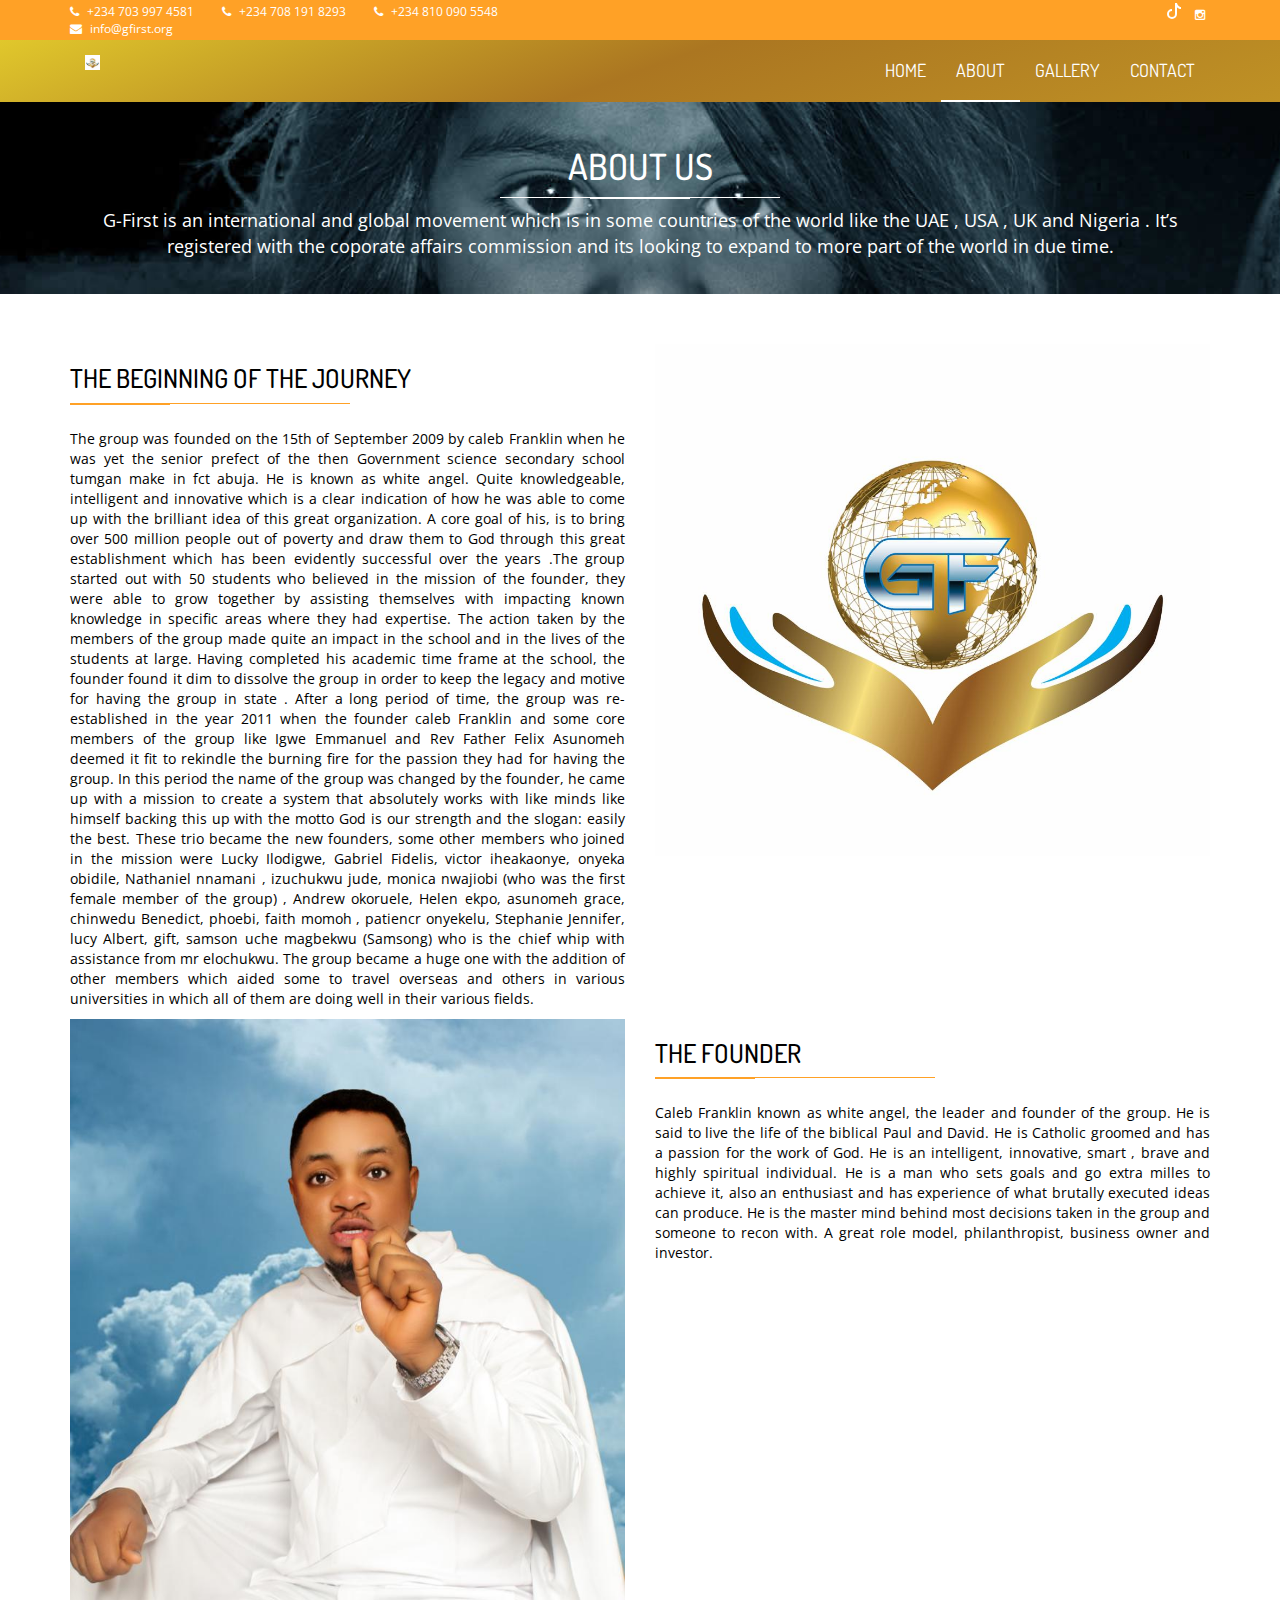
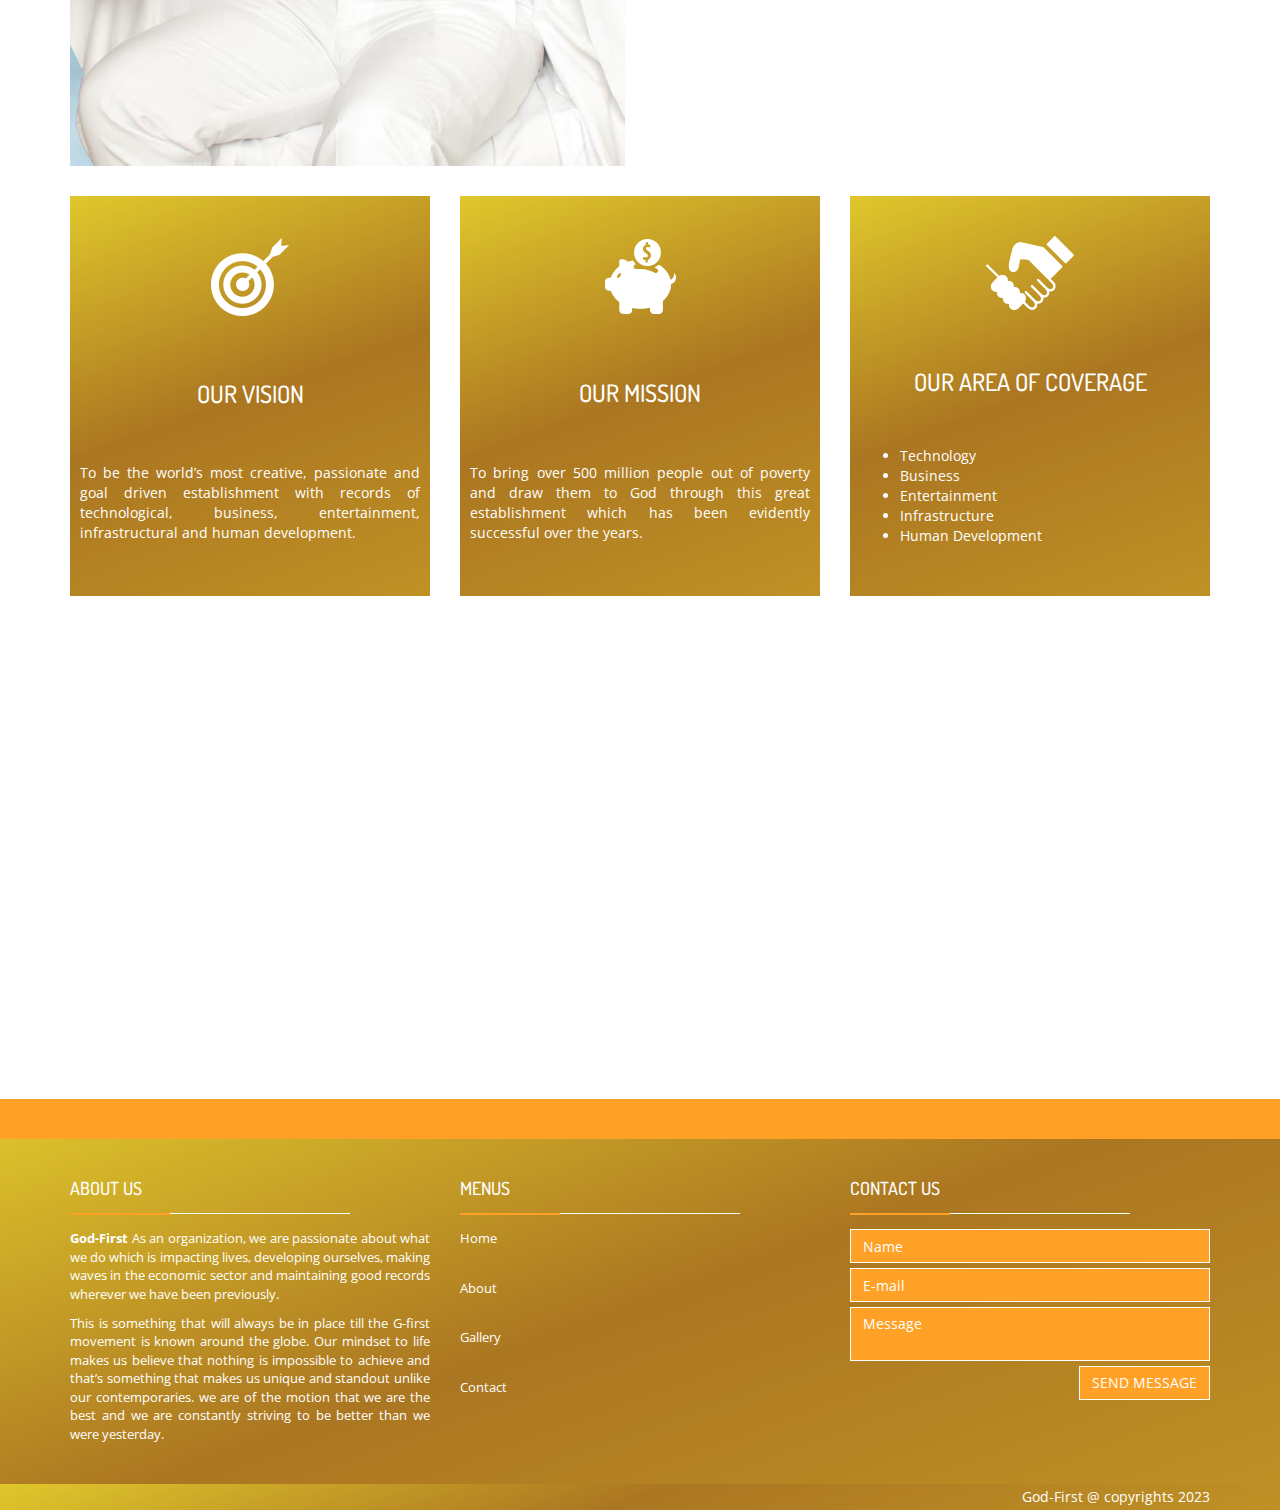
<file: about.html>
<!DOCTYPE html>
<html class="no-js">
    <head>
        <meta charset="utf-8">
        <title>God-First | About</title>
        <meta name="description" content="">
        <meta name="viewport" content="width=device-width, initial-scale=1">

        <!-- Fonts -->
        <link href='http://fonts.googleapis.com/css?family=Open+Sans:400,300,700' rel='stylesheet' type='text/css'>
        <link href='http://fonts.googleapis.com/css?family=Dosis:400,700' rel='stylesheet' type='text/css'>

        <!-- Bootsrap -->
        <link rel="stylesheet" href="css/bootstrap.min.css">

        <!-- Font awesome -->
        <link rel="stylesheet" href="css/font-awesome.min.css">

        <!-- Template main Css -->
        <link rel="stylesheet" href="css/style.css">

        <!-- Modernizr -->
        <script src="js/modernizr-2.6.2.min.js"></script>


    </head>
    <body>
    <!-- NAVBAR
    ================================================== -->

    <header class="main-header">


        <nav class="navbar navbar-static-top">

            <div class="navbar-top">

              <div class="container">
                  <div class="row">

                    <div class="col-sm-6 col-xs-12">

                        <ul class="list-unstyled list-inline header-contact">
                            <li> <i class="fa fa-phone"></i> <a href="tel:">+234 703 997 4581 </a> </li>
                            <li> <i class="fa fa-phone"></i> <a href="tel:">+234 708 191 8293 </a> </li>
                            <li> <i class="fa fa-phone"></i> <a href="tel:">+234 810 090 5548 </a> </li>
                            <li> <i class="fa fa-envelope"></i> <a href="mailto:contact@gfirst.org">info@gfirst.org</a> </li>
                       </ul> <!-- /.header-contact  -->

                    </div>

                    <div class="col-sm-6 col-xs-12 text-right">

                        <ul class="list-unstyled list-inline header-social">

                            <!-- <li> <a href="#"> <i class="fa fa-facebook"></i> </a> </li>
                            <li> <a href="#"> <i class="fa fa-twitter"></i>  </a> </li> -->
                            <li> <a href="https://www.tiktok.com/@gfirst30?_t=8dls8g5L4AX&_r=1"> <svg xmlns="http://www.w3.org/2000/svg" width="16" height="16" fill="currentColor" class="bi bi-tiktok" viewBox="0 0 16 16"><path d="M9 0h1.98c.144.715.54 1.617 1.235 2.512C12.895 3.389 13.797 4 15 4v2c-1.753 0-3.07-.814-4-1.829V11a5 5 0 1 1-5-5v2a3 3 0 1 0 3 3V0Z"/></svg> </a> </li>
                            <!-- <li> <a href="#"> <i class="fa fa-youtube"></i>  </a> </li> -->
                            <li> <a href="https://www.instagram.com/gfirst30/?igshid=NTc4MTIwNjQ2YQ%3D%3D"> <i class="fa fa fa-instagram"></i> </a> </li>
                       </ul> <!-- /.header-social  -->

                    </div>


                  </div>
              </div>

            </div>

            <div class="navbar-main">

              <div class="container">

                <div class="navbar-header">
                  <button type="button" class="navbar-toggle collapsed" data-toggle="collapse" data-target="#navbar" aria-expanded="false" aria-controls="navbar">

                    <span class="sr-only">Toggle navigation</span>
                    <span class="icon-bar"></span>
                    <span class="icon-bar"></span>
                    <span class="icon-bar"></span>

                  </button>

                  <a class="navbar-brand" href="index.html"><img src="images/gfirst-logo.jpeg" class="logo" alt=""></a>

                </div>

                <div id="navbar" class="navbar-collapse collapse pull-right">

                  <ul class="nav navbar-nav">

                    <li><a href="index.html">HOME</a></li>
                    <li><a class="is-active" href="about.html">ABOUT</a></li>
                    <li><a href="gallery.html">GALLERY</a></li>
                    <li><a href="contact.html">CONTACT</a></li>

                  </ul>

                </div> <!-- /#navbar -->

              </div> <!-- /.container -->

            </div> <!-- /.navbar-main -->


        </nav>

    </header> <!-- /. main-header -->

	<div class="page-heading text-center">

		<div class="container zoomIn animated">

			<h1 class="page-title">ABOUT US <span class="title-under"></span></h1>
			<p class="page-description">
				G-First is an international and global movement which is in some countries of the world like the UAE , USA , UK and Nigeria . It’s registered with the coporate affairs commission and its looking to expand to more part of the world in due time.
			</p>

		</div>

	</div>

	<div class="main-container">

		<div class="container">

			<div class="row fadeIn animated">

        <div class="col-md-6">

          <h2 class="title-style-2">THE BEGINNING OF THE JOURNEY <span class="title-under"></span></h2>

          <p class="text-justify">

            The group was founded on the 15th of September 2009 by caleb Franklin when he was yet the senior prefect of the then Government science secondary school tumgan make in fct abuja. He is known as white angel. Quite knowledgeable, intelligent and innovative which is a clear indication of how he was able to come up with the brilliant idea of this great organization. A core goal of his, is to bring over 500 million people out of poverty and draw them to God through this great establishment which has been evidently successful over the years .The group started out with 50 students who believed in the mission of the founder, they were able to grow together by assisting themselves with impacting known knowledge in specific areas where they had expertise. The action taken by the members of the group made quite an impact in the school and in the lives of the students at large. Having completed his academic time frame at the school, the founder found it dim to dissolve the group in order to keep the legacy and motive for having the group in state .
            After a long period of time, the group was re-established in the year 2011 when the founder caleb Franklin and some core members of the group like Igwe Emmanuel and Rev Father Felix Asunomeh deemed it fit to rekindle the burning fire for the passion they had for having the group. In this period the name of the group was changed by the founder, he came up with a mission to create a system that absolutely works with like minds like himself backing this up with the motto God is our strength and the slogan: easily the best. These trio became the new founders, some other members who joined in the mission were Lucky Ilodigwe, Gabriel Fidelis, victor iheakaonye, onyeka obidile, Nathaniel nnamani ,  izuchukwu jude, monica nwajiobi (who was the first female member of the group) , Andrew okoruele, Helen ekpo, asunomeh grace, chinwedu Benedict, phoebi, faith momoh , patiencr onyekelu, Stephanie Jennifer, lucy Albert, gift, samson uche magbekwu (Samsong) who is the chief whip with assistance from mr elochukwu.  The group became a huge one with the addition of other members which aided some to travel overseas and others in various universities in which all of them are doing well in their various fields.
          </p>

        </div>

        <div class="col-md-6">

					<img src="images/gfirst-logo.jpeg" alt="" class="img-responsive">

				</div>


			</div> <!-- /.row -->
      <div class="clearfix"></div>
      <div class="row fadeIn animated">

        <div class="col-md-6">

          <img src="./images/caleb.jpeg" alt="" class="img-responsive">

        </div>

        <div class="col-md-6">

          <h2 class="title-style-2">THE FOUNDER <span class="title-under"></span></h2>

          <p class="text-justify">

            Caleb Franklin known as white angel, the leader and founder of the group.  He is said to live the life of the biblical Paul and David. He is  Catholic groomed and has a passion for the work of God. He is an intelligent, innovative, smart , brave and highly spiritual individual.
            He is a man who sets goals and go extra milles to achieve it, also an enthusiast and has experience of what brutally executed ideas can produce.
            He is the master mind behind most decisions taken in the group and  someone to recon with. A great role model, philanthropist, business owner and investor.
          </p>

        </div>

      </div> <!-- /.row -->


			<div class="section-home about-us">


			            <div class="row">

			                <div class="col-md-4 col-sm-6">

			                  <div class="about-us-col">

			                        <div class="col-icon-wrapper">
			                          <img src="images/icons/our-mission-icon.png" alt="">
			                        </div>
			                        <h3 class="col-title">our vision</h3>
			                        <div class="col-details">

			                          <p>To be the world’s most creative, passionate and goal driven establishment with records of technological, business, entertainment, infrastructural and human development. </p>

			                        </div>


			                  </div>

			                </div>


			                <div class="col-md-4 col-sm-6">

			                  <div class="about-us-col">

			                        <div class="col-icon-wrapper">
			                          <img src="images/icons/make-donation-icon.png" alt="">
			                        </div>
			                        <h3 class="col-title">our mission</h3>
			                        <div class="col-details">

			                          <p>To bring over 500 million people out of poverty and draw them to God through this great establishment which has been evidently successful over the years.</p>

			                        </div>


			                  </div>

			                </div>


			                <div class="col-md-4 col-sm-6">

			                  <div class="about-us-col">

			                        <div class="col-icon-wrapper">
			                          <img src="images/icons/help-icon.png" alt="">
			                        </div>
			                        <h3 class="col-title">our area of coverage</h3>
			                        <div class="col-details">

                                <ul>
                                  <li>Technology</li>
                                  <li>Business</li>
                                  <li>Entertainment</li>
                                  <li>Infrastructure</li>
                                  <li>Human Development</li>
                                </ul>
			                        </div>
			                  </div>


			                </div>

			              </div>


			            </div> <!-- /.row -->


			    </div>

		</div> <!-- /.about-us -->


	    <div class="our-team animate-onscroll fadeIn">

	        <div class="container">

	            <h2 class="title-style-1">Our Team <span class="title-under"></span></h2>

	            <div class="row">

	                <div class="col-md-3 col-sm-6">

	                    <div class="team-member">

	                        <div class="thumnail">

	                            <img src="images/team/member-1.jpg" alt="" class="cause-img">

	                        </div>



	                        <h4 class="member-name"><a href="#">Caleb Franklin</a></h4>

	                        <div class="member-position">
	                            FOUNDER
	                        </div>

	                        <div class="btn-holder">

	                          <a href="#" class="btn"> <i class="fa fa-envelope"></i> </a>
	                          <a href="#" class="btn"> <i class="fa fa-facebook"></i> </a>
	                          <a href="#" class="btn"> <i class="fa fa-google"></i> </a>
	                          <a href="#" class="btn"> <i class="fa fa-twitter"></i> </a>
	                          <a href="#" class="btn"> <i class="fa fa-linkedin"></i> </a>

	                        </div>



	                    </div> <!-- /.team-member -->

	                </div>

	                <div class="col-md-3 col-sm-6">

	                    <div class="team-member">

	                        <div class="thumnail">

	                            <img src="images/team/member-3.jpg" alt="" class="cause-img">

	                        </div>



	                        <h4 class="member-name"><a href="#">Emmanuel Igwe</a></h4>

	                        <div class="member-position">
	                            CO-FOUNDER
	                        </div>

	                        <div class="btn-holder">

	                          <a href="#" class="btn"> <i class="fa fa-envelope"></i> </a>
	                          <a href="#" class="btn"> <i class="fa fa-facebook"></i> </a>
	                          <a href="#" class="btn"> <i class="fa fa-google"></i> </a>
	                          <a href="#" class="btn"> <i class="fa fa-twitter"></i> </a>
	                          <a href="#" class="btn"> <i class="fa fa-linkedin"></i> </a>

	                        </div>



	                    </div> <!-- /.team-member -->

	                </div>


	                <div class="col-md-3 col-sm-6">

	                    <div class="team-member">

	                        <div class="thumnail">

	                            <img src="images/team/member-4.jpg" alt="" class="cause-img">

	                        </div>



	                        <h4 class="member-name"><a href="#">Rev. Fr Felix Asunomeh</a></h4>

	                        <div class="member-position">
	                            CO-FOUNDER
	                        </div>

	                        <div class="btn-holder">

	                          <a href="#" class="btn"> <i class="fa fa-envelope"></i> </a>
	                          <a href="#" class="btn"> <i class="fa fa-facebook"></i> </a>
	                          <a href="#" class="btn"> <i class="fa fa-google"></i> </a>
	                          <a href="#" class="btn"> <i class="fa fa-twitter"></i> </a>
	                          <a href="#" class="btn"> <i class="fa fa-linkedin"></i> </a>

	                        </div>



	                    </div> <!-- /.team-member -->

	                </div>


	                <div class="col-md-3 col-sm-6">

	                    <div class="team-member">

	                        <div class="thumnail">

	                            <img src="images/team/member-2.jpg" alt="" class="cause-img">

	                        </div>



	                        <h4 class="member-name"><a href="#">Jude Ugwuanyi</a></h4>

	                        <div class="member-position">
	                            CO-FOUNDER
	                        </div>

	                        <div class="btn-holder">

	                          <a href="#" class="btn"> <i class="fa fa-envelope"></i> </a>
	                          <a href="#" class="btn"> <i class="fa fa-facebook"></i> </a>
	                          <a href="#" class="btn"> <i class="fa fa-google"></i> </a>
	                          <a href="#" class="btn"> <i class="fa fa-twitter"></i> </a>
	                          <a href="#" class="btn"> <i class="fa fa-linkedin"></i> </a>

	                        </div>



	                    </div> <!-- /.team-member -->

	                </div>

	            </div> <!-- /.row -->

	        </div>

	    </div>



	</div>


  <footer class="main-footer">

      <div class="footer-top">

      </div>


      <div class="footer-main">
          <div class="container">

              <div class="row">
                  <div class="col-md-4">

                      <div class="footer-col">

                          <h4 class="footer-title">About us <span class="title-under"></span></h4>

                          <div class="footer-content">

                              <p>
                                  <strong>God-First</strong> As an organization, we are passionate about what we do which is impacting lives, developing ourselves, making waves in the economic sector and maintaining good records wherever we have been previously.
                              </p>

                              <p>
                                This is something that will always be in place till the G-first movement is known around the globe. Our mindset to life makes us believe that nothing is impossible to achieve and that’s something that makes us unique and standout unlike our contemporaries. we are of the motion that we are the best and we are constantly striving to be better than we were yesterday.
                              </p>

                          </div>

                      </div>

                  </div>

                  <div class="col-md-4">

                      <div class="footer-col">

                          <h4 class="footer-title">MENUS <span class="title-under"></span></h4>

                          <div class="footer-content text-center">
                              <ul class="tweets list-unstyled">
                                  <li class="tweet"><a href="index.html">Home</a></li>

                                  <li class="tweet"><a href="about.html">About</a></li>

                                  <li class="tweet"><a href="gallery.html">Gallery</a></li>
                                  <li class="tweet"><a href="contact.html">Contact</a></li>


                              </ul>
                          </div>

                      </div>

                  </div>


                  <div class="col-md-4">

                      <div class="footer-col">

                          <h4 class="footer-title">Contact us <span class="title-under"></span></h4>

                          <div class="footer-content">

                              <div class="footer-form">

                                  <div class="footer-form" >

                                  <form action="php/mail.php" class="ajax-form">

                                      <div class="form-group">
                                          <input type="text" name="name" class="form-control" placeholder="Name" required>
                                      </div>

                                       <div class="form-group">
                                          <input type="email" name="email" class="form-control" placeholder="E-mail" required>
                                      </div>

                                      <div class="form-group">
                                          <textarea name="message" class="form-control" placeholder="Message" required></textarea>
                                      </div>

                                      <div class="form-group alerts">

                                          <div class="alert alert-success" role="alert">

                                          </div>

                                          <div class="alert alert-danger" role="alert">

                                          </div>

                                      </div>

                                       <div class="form-group">
                                          <button type="submit" class="btn btn-submit pull-right">Send message</button>
                                      </div>

                                  </form>

                              </div>

                              </div>
                          </div>

                      </div>

                  </div>
                  <div class="clearfix"></div>



              </div>


          </div>


      </div>

      <div class="footer-bottom">

          <div class="container text-right">
              God-First @ copyrights 2023
          </div>
      </div>

  </footer> <!-- main-footer -->






        <!-- jQuery -->
        <script src="//ajax.googleapis.com/ajax/libs/jquery/1.11.1/jquery.min.js"></script>
        <script>window.jQuery || document.write('<script src="js/jquery-1.11.1.min.js"><\/script>')</script>

        <!-- Bootsrap javascript file -->
        <script src="js/bootstrap.min.js"></script>


        <!-- Template main javascript -->
        <script src="js/main.js"></script>

        <!-- Google Analytics: change UA-XXXXX-X to be your site's ID. -->
        <script>
            (function(b,o,i,l,e,r){b.GoogleAnalyticsObject=l;b[l]||(b[l]=
            function(){(b[l].q=b[l].q||[]).push(arguments)});b[l].l=+new Date;
            e=o.createElement(i);r=o.getElementsByTagName(i)[0];
            e.src='//www.google-analytics.com/analytics.js';
            r.parentNode.insertBefore(e,r)}(window,document,'script','ga'));
            ga('create','UA-XXXXX-X');ga('send','pageview');
        </script>
    </body>
</html>
</file>
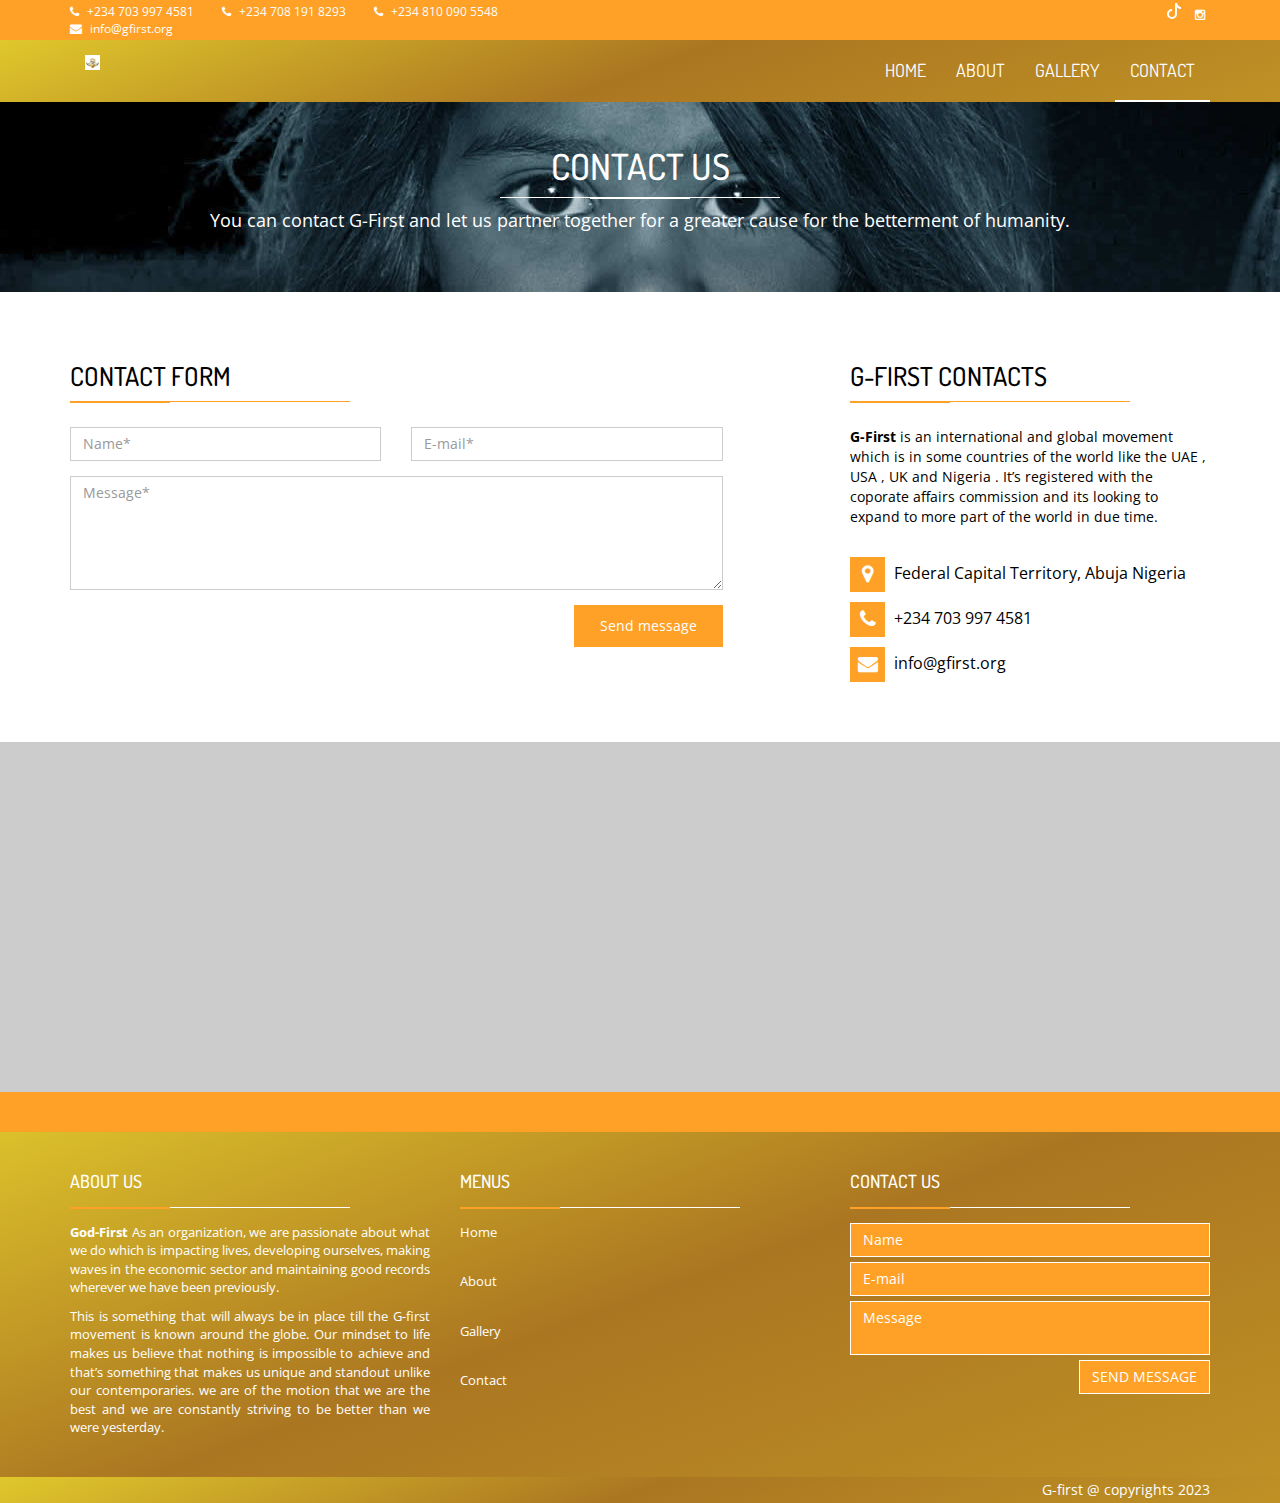
<file: contact.html>
<!DOCTYPE html>
<html class="no-js">
    <head>
        <meta charset="utf-8">
        <title>Contact | Charity / Non-profit responsive Bootstrap HTML5 template</title>
        <meta name="description" content="">
        <meta name="viewport" content="width=device-width, initial-scale=1">

        <!-- Fonts -->
        <link href='http://fonts.googleapis.com/css?family=Open+Sans:400,300,700' rel='stylesheet' type='text/css'>
        <link href='http://fonts.googleapis.com/css?family=Dosis:400,700' rel='stylesheet' type='text/css'>

        <!-- Bootsrap -->
        <link rel="stylesheet" href="css/bootstrap.min.css">

        <!-- Font awesome -->
        <link rel="stylesheet" href="css/font-awesome.min.css">

        <!-- Template main Css -->
        <link rel="stylesheet" href="css/style.css">

        <!-- Modernizr -->
        <script src="js/modernizr-2.6.2.min.js"></script>


    </head>
    <body>
    <!-- NAVBAR
    ================================================== -->

    <header class="main-header">


        <nav class="navbar navbar-static-top">

            <div class="navbar-top">

              <div class="container">
                  <div class="row">

                    <div class="col-sm-6 col-xs-12">

                        <ul class="list-unstyled list-inline header-contact">
                            <li> <i class="fa fa-phone"></i> <a href="tel:">+234 703 997 4581 </a> </li>
                            <li> <i class="fa fa-phone"></i> <a href="tel:">+234 708 191 8293 </a> </li>
                            <li> <i class="fa fa-phone"></i> <a href="tel:">+234 810 090 5548 </a> </li>
                            <li> <i class="fa fa-envelope"></i> <a href="mailto:contact@gfirst.org">info@gfirst.org</a> </li>
                       </ul> <!-- /.header-contact  -->

                    </div>

                    <div class="col-sm-6 col-xs-12 text-right">

                        <ul class="list-unstyled list-inline header-social">

                            <!-- <li> <a href="#"> <i class="fa fa-facebook"></i> </a> </li>
                            <li> <a href="#"> <i class="fa fa-twitter"></i>  </a> </li> -->
                            <li> <a href="https://www.tiktok.com/@gfirst30?_t=8dls8g5L4AX&_r=1"> <svg xmlns="http://www.w3.org/2000/svg" width="16" height="16" fill="currentColor" class="bi bi-tiktok" viewBox="0 0 16 16"><path d="M9 0h1.98c.144.715.54 1.617 1.235 2.512C12.895 3.389 13.797 4 15 4v2c-1.753 0-3.07-.814-4-1.829V11a5 5 0 1 1-5-5v2a3 3 0 1 0 3 3V0Z"/></svg> </a> </li>
                            <!-- <li> <a href="#"> <i class="fa fa-youtube"></i>  </a> </li> -->
                            <li> <a href="https://www.instagram.com/gfirst30/?igshid=NTc4MTIwNjQ2YQ%3D%3D"> <i class="fa fa fa-instagram"></i> </a> </li>
                       </ul> <!-- /.header-social  -->

                    </div>


                  </div>
              </div>

            </div>

            <div class="navbar-main">

              <div class="container">

                <div class="navbar-header">
                  <button type="button" class="navbar-toggle collapsed" data-toggle="collapse" data-target="#navbar" aria-expanded="false" aria-controls="navbar">

                    <span class="sr-only">Toggle navigation</span>
                    <span class="icon-bar"></span>
                    <span class="icon-bar"></span>
                    <span class="icon-bar"></span>

                  </button>

                  <a class="navbar-brand" href="index.html"><img src="images/gfirst-logo.jpeg" class="logo" alt=""></a>

                </div>

                <div id="navbar" class="navbar-collapse collapse pull-right">

                  <ul class="nav navbar-nav">

                    <li><a href="index.html">HOME</a></li>
                    <li><a href="about.html">ABOUT</a></li>
                    <li><a href="gallery.html">GALLERY</a></li>
                    <li><a class="is-active" href="contact.html">CONTACT</a></li>

                  </ul>

                </div> <!-- /#navbar -->

              </div> <!-- /.container -->

            </div> <!-- /.navbar-main -->


        </nav>

    </header> <!-- /. main-header -->

	<div class="page-heading text-center">

		<div class="container zoomIn animated">

			<h1 class="page-title">CONTACT US <span class="title-under"></span></h1>
			<p class="page-description">
				You can contact G-First and let us partner together for a greater cause for the betterment of humanity.
			</p>

		</div>

	</div>

	<div class="main-container fadeIn animated">

		<div class="container">

			<div class="row">

				<div class="col-md-7 col-sm-12 col-form">

					<h2 class="title-style-2">CONTACT FORM <span class="title-under"></span></h2>

					<form action="php/mail.php" class="contact-form ajax-form">

						<div class="row">

							<div class="form-group col-md-6">
	                            <input type="text" name="name" class="form-control" placeholder="Name*" required>
	                        </div>

	                         <div class="form-group col-md-6">
	                            <input type="email" name="email" class="form-control" placeholder="E-mail*" required>
	                        </div>

						</div>

                        <div class="form-group">
                            <textarea name="message" rows="5" class="form-control" placeholder="Message*" required></textarea>
                        </div>

                        <div class="form-group alerts">

                        	<div class="alert alert-success" role="alert">

							</div>

							<div class="alert alert-danger" role="alert">

							</div>

                        </div>

                         <div class="form-group">
                            <button type="submit" class="btn btn-primary pull-right">Send message</button>
                        </div>

                        <div class="clearfix"></div>

					</form>

				</div>

				<div class="col-md-4 col-md-offset-1 col-contact">

					<h2 class="title-style-2"> G-FIRST CONTACTS <span class="title-under"></span></h2>
					<p>
						<b>G-First</b> is an international and global movement which is in some countries of the world like the UAE , USA , UK and Nigeria . It’s registered with the coporate affairs commission and its looking to expand to more part of the world in due time.	</p>

					<div class="contact-items">

						<ul class="list-unstyled contact-items-list">
							<li class="contact-item"> <span class="contact-icon"> <i class="fa fa-map-marker"></i></span> Federal Capital Territory, Abuja Nigeria</li>
							<li class="contact-item"> <span class="contact-icon"> <i class="fa fa-phone"></i></span> +234 703 997 4581</li>

							<li class="contact-item"> <span class="contact-icon"> <i class="fa fa-envelope"></i></span> info@gfirst.org</li>
						</ul>
					</div>



				</div>

			</div> <!-- /.row -->


		</div>



	</div>

	<div id="contact-map" class="contact-map">

	</div>


  <footer class="main-footer">

      <div class="footer-top">

      </div>


      <div class="footer-main">
          <div class="container">

              <div class="row">
                  <div class="col-md-4">

                      <div class="footer-col">

                          <h4 class="footer-title">About us <span class="title-under"></span></h4>

                          <div class="footer-content">

                              <p>
                                  <strong>God-First</strong> As an organization, we are passionate about what we do which is impacting lives, developing ourselves, making waves in the economic sector and maintaining good records wherever we have been previously.
                              </p>

                              <p>
                                This is something that will always be in place till the G-first movement is known around the globe. Our mindset to life makes us believe that nothing is impossible to achieve and that’s something that makes us unique and standout unlike our contemporaries. we are of the motion that we are the best and we are constantly striving to be better than we were yesterday.
                              </p>

                          </div>

                      </div>

                  </div>

                  <div class="col-md-4">

                      <div class="footer-col">

                          <h4 class="footer-title">MENUS <span class="title-under"></span></h4>

                          <div class="footer-content text-center">
                              <ul class="tweets list-unstyled">
                                  <li class="tweet"><a href="index.html">Home</a></li>

                                  <li class="tweet"><a href="about.html">About</a></li>

                                  <li class="tweet"><a href="gallery.html">Gallery</a></li>
                                  <li class="tweet"><a href="contact.html">Contact</a></li>


                              </ul>
                          </div>

                      </div>

                  </div>


                  <div class="col-md-4">

                      <div class="footer-col">

                          <h4 class="footer-title">Contact us <span class="title-under"></span></h4>

                          <div class="footer-content">

                              <div class="footer-form">

                                  <div class="footer-form" >

                                  <form action="php/mail.php" class="ajax-form">

                                      <div class="form-group">
                                          <input type="text" name="name" class="form-control" placeholder="Name" required>
                                      </div>

                                       <div class="form-group">
                                          <input type="email" name="email" class="form-control" placeholder="E-mail" required>
                                      </div>

                                      <div class="form-group">
                                          <textarea name="message" class="form-control" placeholder="Message" required></textarea>
                                      </div>

                                      <div class="form-group alerts">

                                          <div class="alert alert-success" role="alert">

                                          </div>

                                          <div class="alert alert-danger" role="alert">

                                          </div>

                                      </div>

                                       <div class="form-group">
                                          <button type="submit" class="btn btn-submit pull-right">Send message</button>
                                      </div>

                                  </form>

                              </div>

                              </div>
                          </div>

                      </div>

                  </div>
                  <div class="clearfix"></div>



              </div>


          </div>


      </div>

      <div class="footer-bottom">

          <div class="container text-right">
              G-first @ copyrights 2023
          </div>
      </div>

  </footer> <!-- main-footer -->






        <!-- jQuery -->
        <script src="//ajax.googleapis.com/ajax/libs/jquery/1.11.1/jquery.min.js"></script>
        <script>window.jQuery || document.write('<script src="js/jquery-1.11.1.min.js"><\/script>')</script>

        <!-- Bootsrap javascript file -->
        <script src="js/bootstrap.min.js"></script>


        <!-- Google map  -->
        <script src="http://maps.google.com/maps/api/js?sensor=false&amp;libraries=places" type="text/javascript"></script>


        <!-- Template main javascript -->
        <script src="js/main.js"></script>

        <!-- Google Analytics: change UA-XXXXX-X to be your site's ID. -->
        <script>
            (function(b,o,i,l,e,r){b.GoogleAnalyticsObject=l;b[l]||(b[l]=
            function(){(b[l].q=b[l].q||[]).push(arguments)});b[l].l=+new Date;
            e=o.createElement(i);r=o.getElementsByTagName(i)[0];
            e.src='//www.google-analytics.com/analytics.js';
            r.parentNode.insertBefore(e,r)}(window,document,'script','ga'));
            ga('create','UA-XXXXX-X');ga('send','pageview');
        </script>
    </body>
</html>
</file>
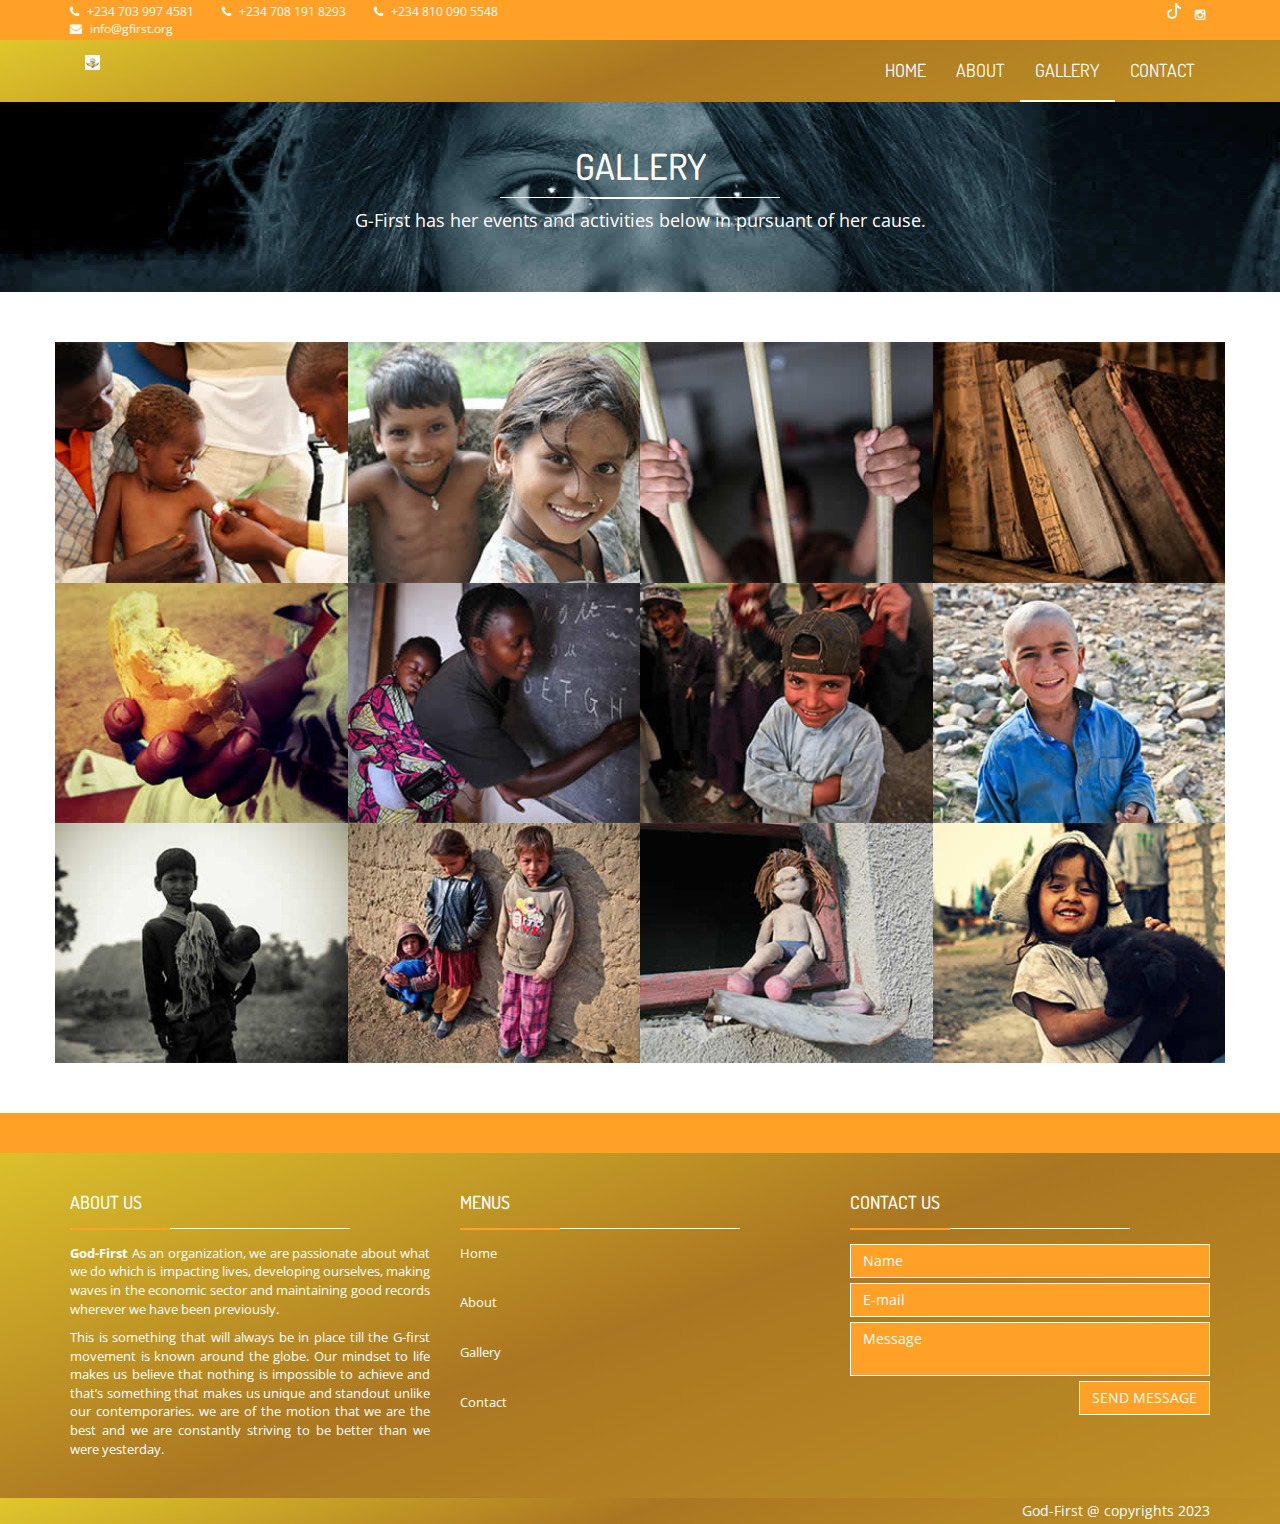
<file: gallery.html>
<!DOCTYPE html>
<html class="no-js">
    <head>
        <meta charset="utf-8">
        <title>Gallery | Charity / Non-profit responsive Bootstrap HTML5 template</title>
        <meta name="description" content="">
        <meta name="viewport" content="width=device-width, initial-scale=1">

        <!-- Fonts -->
        <link href='http://fonts.googleapis.com/css?family=Open+Sans:400,300,700' rel='stylesheet' type='text/css'>
        <link href='http://fonts.googleapis.com/css?family=Dosis:400,700' rel='stylesheet' type='text/css'>

        <!-- Bootsrap -->
        <link rel="stylesheet" href="css/bootstrap.min.css">


        <!-- Font awesome -->
        <link rel="stylesheet" href="css/font-awesome.min.css">

        <!-- PrettyPhoto -->
        <link rel="stylesheet" href="css/prettyPhoto.css">

        <!-- Template main Css -->
        <link rel="stylesheet" href="css/style.css">

        <!-- Modernizr -->
        <script src="js/modernizr-2.6.2.min.js"></script>


    </head>
    <body>
    <!-- NAVBAR
    ================================================== -->

    <header class="main-header">


        <nav class="navbar navbar-static-top">

            <div class="navbar-top">

              <div class="container">
                  <div class="row">

                    <div class="col-sm-6 col-xs-12">

                        <ul class="list-unstyled list-inline header-contact">
                            <li> <i class="fa fa-phone"></i> <a href="tel:">+234 703 997 4581 </a> </li>
                            <li> <i class="fa fa-phone"></i> <a href="tel:">+234 708 191 8293 </a> </li>
                            <li> <i class="fa fa-phone"></i> <a href="tel:">+234 810 090 5548 </a> </li>
                            <li> <i class="fa fa-envelope"></i> <a href="mailto:contact@gfirst.org">info@gfirst.org</a> </li>
                       </ul> <!-- /.header-contact  -->

                    </div>

                    <div class="col-sm-6 col-xs-12 text-right">

                        <ul class="list-unstyled list-inline header-social">

                            <!-- <li> <a href="#"> <i class="fa fa-facebook"></i> </a> </li>
                            <li> <a href="#"> <i class="fa fa-twitter"></i>  </a> </li> -->
                            <li> <a href="https://www.tiktok.com/@gfirst30?_t=8dls8g5L4AX&_r=1"> <svg xmlns="http://www.w3.org/2000/svg" width="16" height="16" fill="currentColor" class="bi bi-tiktok" viewBox="0 0 16 16"><path d="M9 0h1.98c.144.715.54 1.617 1.235 2.512C12.895 3.389 13.797 4 15 4v2c-1.753 0-3.07-.814-4-1.829V11a5 5 0 1 1-5-5v2a3 3 0 1 0 3 3V0Z"/></svg> </a> </li>
                            <!-- <li> <a href="#"> <i class="fa fa-youtube"></i>  </a> </li> -->
                            <li> <a href="https://www.instagram.com/gfirst30/?igshid=NTc4MTIwNjQ2YQ%3D%3D"> <i class="fa fa fa-instagram"></i> </a> </li>
                       </ul> <!-- /.header-social  -->

                    </div>


                  </div>
              </div>

            </div>

            <div class="navbar-main">

              <div class="container">

                <div class="navbar-header">
                  <button type="button" class="navbar-toggle collapsed" data-toggle="collapse" data-target="#navbar" aria-expanded="false" aria-controls="navbar">

                    <span class="sr-only">Toggle navigation</span>
                    <span class="icon-bar"></span>
                    <span class="icon-bar"></span>
                    <span class="icon-bar"></span>

                  </button>

                  <a class="navbar-brand" href="index.html"><img src="images/gfirst-logo.jpeg" class="logo" alt=""></a>

                </div>

                <div id="navbar" class="navbar-collapse collapse pull-right">

                  <ul class="nav navbar-nav">

                    <li><a href="index.html">HOME</a></li>
                    <li><a href="about.html">ABOUT</a></li>
                    <li><a class="is-active" href="gallery.html">GALLERY</a></li>
                    <li><a href="contact.html">CONTACT</a></li>

                  </ul>

                </div> <!-- /#navbar -->

              </div> <!-- /.container -->

            </div> <!-- /.navbar-main -->


        </nav>

    </header> <!-- /. main-header -->

	<div class="page-heading text-center">

		<div class="container zoomIn animated">

			<h1 class="page-title">GALLERY <span class="title-under"></span></h1>
			<p class="page-description">
        G-First has her events and activities below in pursuant of her cause.</p>

		</div>

	</div>

	<div class="main-container">

		<div class="container gallery fadeIn animated">

			<div class="row">


					<a href="images/gallery/7610291856_931fb9f461_k.jpg" class="col-md-3 col-sm-4 gallery-item lightbox">

						<img src="images/gallery/thumb/7610291856_931fb9f461_k.jpg" alt="">

						<span class="on-hover">
							<span class="hover-caption">Image Caption</span>
						</span>

					</a> <!-- /.gallery-item -->

					<a href="images/gallery/children-82272_1280.jpg" class="col-md-3 col-sm-4 gallery-item lightbox">

						<img src="images/gallery/thumb/children-82272_1280.jpg" alt="">

						<span class="on-hover">
							<span class="hover-caption">Image Caption</span>
						</span>

					</a> <!-- /.gallery-item -->


					<a href="images/gallery/human-rights.jpg" class="col-md-3 col-sm-4 gallery-item lightbox">

						<img src="images/gallery/thumb/human-rights.jpg" alt="">

						<span class="on-hover">
							<span class="hover-caption">Image Caption</span>
						</span>

					</a> <!-- /.gallery-item -->


					<a href="images/gallery/old-books-436498_1280.jpg" class="col-md-3 col-sm-4 gallery-item lightbox">

						<img src="images/gallery/thumb/old-books-436498_1280.jpg" alt="">

						<span class="on-hover">
							<span class="hover-caption">Image Caption</span>
						</span>

					</a> <!-- /.gallery-item -->

					<a href="images/gallery/hunger-682834_1280.jpg" class="col-md-3 col-sm-4 gallery-item lightbox">

						<img src="images/gallery/thumb/hunger-682834_1280.jpg" alt="">

						<span class="on-hover">
							<span class="hover-caption">Image Caption</span>
						</span>

					</a> <!-- /.gallery-item -->

					<a href="images/gallery/africa-education.jpg" class="col-md-3 col-sm-4 gallery-item lightbox">

						<img src="images/gallery/thumb/africa-education.jpg" alt="">

						<span class="on-hover">
							<span class="hover-caption">Image Caption</span>
						</span>

					</a> <!-- /.gallery-item -->


					<a href="images/gallery/afghani-60798_1280.jpg" class="col-md-3 col-sm-4 gallery-item lightbox">

						<img src="images/gallery/thumb/afghani-60798_1280.jpg" alt="">

						<span class="on-hover">
							<span class="hover-caption">Image Caption</span>
						</span>

					</a> <!-- /.gallery-item -->

					<a href="images/gallery/boy-60729_1280.jpg" class="col-md-3 col-sm-4 gallery-item lightbox">

						<img src="images/gallery/thumb/boy-60729_1280.jpg" alt="">

						<span class="on-hover">
							<span class="hover-caption">Image Caption</span>
						</span>

					</a> <!-- /.gallery-item -->


					<a href="images/gallery/child-207573_1280.jpg" class="col-md-3 col-sm-4 gallery-item lightbox">

						<img src="images/gallery/thumb/child-207573_1280.jpg" alt="">

						<span class="on-hover">
							<span class="hover-caption">Image Caption</span>
						</span>

					</a> <!-- /.gallery-item -->


					<a href="images/gallery/children-60654_1280.jpg" class="col-md-3 col-sm-4 gallery-item lightbox">

						<img src="images/gallery/thumb/children-60654_1280.jpg" alt="">

						<span class="on-hover">
							<span class="hover-caption">Image Caption</span>
						</span>

					</a> <!-- /.gallery-item -->

					<a href="images/gallery/doll-87407_1280.jpg" class="col-md-3 col-sm-4 gallery-item lightbox">

						<img src="images/gallery/thumb/doll-87407_1280.jpg" alt="">

						<span class="on-hover">
							<span class="hover-caption">Image Caption</span>
						</span>

					</a> <!-- /.gallery-item -->

					<a href="images/gallery/girl-62328_1280.jpg" class="col-md-3 col-sm-4 gallery-item lightbox">

						<img src="images/gallery/thumb/girl-62328_1280.jpg" alt="">

						<span class="on-hover">
							<span class="hover-caption">Image Caption</span>
						</span>

					</a> <!-- /.gallery-item -->


			</div>

		</div>


	</div> <!-- /.main-container  -->


  <footer class="main-footer">

      <div class="footer-top">

      </div>


      <div class="footer-main">
          <div class="container">

              <div class="row">
                  <div class="col-md-4">

                      <div class="footer-col">

                          <h4 class="footer-title">About us <span class="title-under"></span></h4>

                          <div class="footer-content">

                              <p>
                                  <strong>God-First</strong> As an organization, we are passionate about what we do which is impacting lives, developing ourselves, making waves in the economic sector and maintaining good records wherever we have been previously.
                              </p>

                              <p>
                                This is something that will always be in place till the G-first movement is known around the globe. Our mindset to life makes us believe that nothing is impossible to achieve and that’s something that makes us unique and standout unlike our contemporaries. we are of the motion that we are the best and we are constantly striving to be better than we were yesterday.
                              </p>

                          </div>

                      </div>

                  </div>

                  <div class="col-md-4">

                      <div class="footer-col">

                          <h4 class="footer-title">MENUS <span class="title-under"></span></h4>

                          <div class="footer-content text-center">
                              <ul class="tweets list-unstyled">
                                  <li class="tweet"><a href="index.html">Home</a></li>

                                  <li class="tweet"><a href="about.html">About</a></li>

                                  <li class="tweet"><a href="gallery.html">Gallery</a></li>
                                  <li class="tweet"><a href="contact.html">Contact</a></li>


                              </ul>
                          </div>

                      </div>

                  </div>


                  <div class="col-md-4">

                      <div class="footer-col">

                          <h4 class="footer-title">Contact us <span class="title-under"></span></h4>

                          <div class="footer-content">

                              <div class="footer-form">

                                  <div class="footer-form" >

                                  <form action="php/mail.php" class="ajax-form">

                                      <div class="form-group">
                                          <input type="text" name="name" class="form-control" placeholder="Name" required>
                                      </div>

                                       <div class="form-group">
                                          <input type="email" name="email" class="form-control" placeholder="E-mail" required>
                                      </div>

                                      <div class="form-group">
                                          <textarea name="message" class="form-control" placeholder="Message" required></textarea>
                                      </div>

                                      <div class="form-group alerts">

                                          <div class="alert alert-success" role="alert">

                                          </div>

                                          <div class="alert alert-danger" role="alert">

                                          </div>

                                      </div>

                                       <div class="form-group">
                                          <button type="submit" class="btn btn-submit pull-right">Send message</button>
                                      </div>

                                  </form>

                              </div>

                              </div>
                          </div>

                      </div>

                  </div>
                  <div class="clearfix"></div>



              </div>


          </div>


      </div>

      <div class="footer-bottom">

          <div class="container text-right">
              God-First @ copyrights 2023
          </div>
      </div>

  </footer> <!-- main-footer -->






        <!-- jQuery -->
        <script src="//ajax.googleapis.com/ajax/libs/jquery/1.11.1/jquery.min.js"></script>
        <script>window.jQuery || document.write('<script src="js/jquery-1.11.1.min.js"><\/script>')</script>

        <!-- Bootsrap javascript file -->
        <script src="js/bootstrap.min.js"></script>

        <!-- PrettyPhoto javascript file -->
        <script src="js/jquery.prettyPhoto.js"></script>

        <!-- Template main javascript -->
        <script src="js/main.js"></script>

        <!-- Google Analytics: change UA-XXXXX-X to be your site's ID. -->
        <script>
            (function(b,o,i,l,e,r){b.GoogleAnalyticsObject=l;b[l]||(b[l]=
            function(){(b[l].q=b[l].q||[]).push(arguments)});b[l].l=+new Date;
            e=o.createElement(i);r=o.getElementsByTagName(i)[0];
            e.src='//www.google-analytics.com/analytics.js';
            r.parentNode.insertBefore(e,r)}(window,document,'script','ga'));
            ga('create','UA-XXXXX-X');ga('send','pageview');
        </script>
    </body>
</html>
</file>
<file: css/style.css>
/*------------------------------------------------------------------------------------------------------------------------

 @package: Sadaka
 @author: Ouarmedia/Farouk BLALOU
 @version: 1.0

 --------------------------------------------------------------------------------------------------------------------- */

/* =============================================================================
  Base
========================================================================== */
body {
  font-family: "Open sans", sans-serif;
  color: #000;
}
:root{
  --bg-color: linear-gradient(160deg, #FBF031 -25%, #AB7621 50%, #C99F27 125%);
  --bg-color-2: #FFA126;
}

h1,
h2,
h3,
h4 {
  font-family: "Dosis", sans-serif;
}

a {
  color: inherit;
}
a:hover, a:focus, a:active {
  color: inherit;
}

/* =============================================================================
  Layout
========================================================================== */
/* Header
================================= */
.navbar-static-top {
  margin: 0;
  border: 0;
  color: #fff;
}

.navbar-top {
  background: var(--bg-color-2);
  font-size: 12px;
  padding: 3px 0;
}
.navbar-top .list-inline {
  margin-bottom: 0;
}
.navbar-top .header-contact li {
  margin-right: 15px;
}
.navbar-top .header-contact li .fa {
  margin-right: 5px;
}

.navbar-main {
  margin-bottom: 0;
  color: #fff;
  background: var(--bg-color);
}
.navbar-main .navbar-brand {
  border-bottom: none !important;
}
.navbar-main a:hover,
.navbar-main a:active,
.navbar-main a:focus,
.navbar-main a.is-active {
  background: none !important;
  color: inherit;
  border-bottom: 2px solid #fff;
}
.navbar-main .submenu {
  position: absolute;
  list-style: none;
  background: #1f76bd;
  padding: 0;
  width: 150px;
  left: -35px;
  visibility: hidden;
  top: 85px;
  -moz-transition: all, 0.05s;
  -o-transition: all, 0.05s;
  -webkit-transition: all, 0.05s;
  transition: all, 0.05s;
}
.navbar-main .submenu li {
  border-top: 1px solid #185b91;
}
.navbar-main .submenu li:hover {
  background: #185b91;
  -moz-transition: all, 0.3s;
  -o-transition: all, 0.3s;
  -webkit-transition: all, 0.3s;
  transition: all, 0.3s;
}
.navbar-main .submenu li a {
  width: 100%;
  border-bottom: none;
  text-decoration: none;
  padding: 5px 25px;
  display: block;
  font-size: 16px;
}
.navbar-main li a {
  font-family: "Dosis", sans-serif;
  font-size: 18px;
  padding: 20px 15px;
  border-bottom: 2px solid transparent;
}
.navbar-main li:hover .submenu {
  top: 62px;
  visibility: visible;
  -moz-transition: all, 0.25s;
  -o-transition: all, 0.25s;
  -webkit-transition: all, 0.25s;
  transition: all, 0.25s;
}
.navbar-main .icon-bar {
  background: #fff;
}

/* Home Slider
================================= */
.carousel-home img {
  width: 100%;
}
.carousel-home .carousel-control {
  background: var(--bg-color-2);
  height: 80px;
  width: 40px;
  top: 50%;
  margin-top: -40px;
  -moz-transition: width, 0.3s;
  -o-transition: width, 0.3s;
  -webkit-transition: width, 0.3s;
  transition: width, 0.3s;
}
.carousel-home .carousel-control .fa {
  font-size: 2.5em;
  padding-top: 12px;
}
.carousel-home .carousel-control:hover {
  width: 50px;
}
.carousel-home .carousel-caption {
  top: 50%;
  bottom: auto;
  transform: translateY(-50%);
}
.carousel-home .carousel-title {
  color: #fff;
  font-family: "Dosis", sans-serif;
  font-size: 50px;
  font-weight: bold;
  text-transform: uppercase;
}
.carousel-home .carousel-subtitle {
  font-size: 25px;
  text-transform: uppercase;
}
.carousel-home .btn {
  margin-top: 30px;
}

.section-home {
  margin: 30px 0;
}

/* home/ about-us
================================= */
.about-us {
  margin: 30px 0;
}

.about-us-col {
  display: grid;
  grid-template-columns: 1fr;
  align-items: center;
  justify-content: center;
  position: relative;
  height: 400px;
  padding: 10px;
  text-align: center;
  background-color: var(--bg-color);
  background-image: url('[data-uri]');
  background-size: 100%;
  background-image: -moz-linear-gradient(160deg, #FBF031 -25%, #AB7621 50%, #C99F27 125%);
  background-image: -webkit-linear-gradient(160deg, #FBF031 -25%, #AB7621 50%, #C99F27 125%);
  background-image: var(--bg-color);
  color: #fff;
}

.read-more{
  bottom: 5px;
}

.about-us-col .col-icon-wrapper {
  min-height: 50px;
  margin-top: 10px;
}
.about-us-col .col-title {
  text-transform: uppercase;
}
.about-us-col .col-details {
  text-align: justify;
  margin-bottom: 10px;
  min-height: 80px;
}
/* home/reasons
================================= */
.home-reasons {
  margin: 25px 0;
}

.reasons-col {
  position: relative;
  overflow: hidden;
}
.reasons-col img {
  width: 100%;
  -moz-transition: all, 0.5s;
  -o-transition: all, 0.5s;
  -webkit-transition: all, 0.5s;
  transition: all, 0.5s;
}
.reasons-col .reasons-titles {
  position: absolute;
  bottom: 0;
  text-align: center;
  background: var(--bg-color);
  width: 100%;
  color: #fff;
  text-transform: uppercase;
  height: 125px;
  padding: 25px 0;
}
.reasons-col .reasons-title {
  font-weight: bold;
}
.reasons-col .on-hover {
  position: absolute;
  top: 0;
  bottom: 125px;
  width: 100%;
  padding: 25px;
  color: #fff;
  text-align: justify;
  background: var(--bg-color-2);
  border-bottom: 1px solid #fff;
  visibility: hidden;
  opacity: 0;
  -moz-transition: all, 0.5s;
  -o-transition: all, 0.5s;
  -webkit-transition: all, 0.5s;
  transition: all, 0.5s;
}
.reasons-col:hover .on-hover {
  visibility: visible;
  opacity: 1;
  padding: 50px;
  -moz-transition: all, 1s;
  -o-transition: all, 1s;
  -webkit-transition: all, 1s;
  transition: all, 1s;
}
.reasons-col:hover img {
  -moz-transform: perspective(1.1) scale3d(1.1, 1.1, 1.1);
  -webkit-transform: perspective(1.1) scale3d(1.1, 1.1, 1.1);
  transform: perspective(1.1) scale3d(1.1, 1.1, 1.1);
}

/* home/causes
================================= */
.cause {
  padding-bottom: 15px;
  margin-bottom: 30px;
  border: 1px solid var(--bg-color-2);
  -moz-transition: all, 0.3s;
  -o-transition: all, 0.3s;
  -webkit-transition: all, 0.3s;
  transition: all, 0.3s;
}
.cause .cause-progress {
  margin: 0 10px 15px;
  border: 1px solid var(--bg-color-2);
  border-radius: 3px;
}
.cause .cause-progress .progress-bar {
  background: var(--bg-color);
  box-shadow: none;
}
.cause .cause-img {
  margin-bottom: 15px;
  width: 100%;
}
.cause .cause-title {
  text-align: center;
  margin-bottom: 10px;
  font-weight: bold;
}
.cause .cause-details {
  text-align: justify;
  padding: 0 15px;
  font-size: 13px;
  margin-bottom: 15px;
  min-height: 115px;
}
.cause:hover {
  background: #f0f0f0;
  color: #000;
  border-color: var(--bg-color-2);
}

/* Team
================================= */
.team-member {
  background: var(--bg-color-2);
  color: #fff;
  text-align: center;
  padding-bottom: 15px;
  border: 1px solid var(--bg-color);
}
.team-member .thumnail img {
  width: 100%;
}
.team-member .member-name {
  font-weight: bold;
}
.team-member .member-position {
  padding: 0 15px 5px;
}

/* footer
================================= */
.footer-top {
  background: var(--bg-color-2);
  height: 40px;
}

.main-footer {
  background: var(--bg-color);
  color: #fff;
}
.main-footer .footer-main {
  padding: 30px 0;
}
.main-footer .footer-title {
  text-transform: uppercase;
  margin-bottom: 10px;
}
.main-footer .footer-title .title-under {
  background: #fff;
  margin: 15px 0;
  text-align: left;
}
.main-footer .footer-title .title-under:after {
  margin: 0;
  background: var(--bg-color-2);
}
.main-footer .footer-content {
  text-align: justify;
  font-size: 13px;
}
.main-footer .tweet {
  font-size: 13px;
}
.main-footer .tweet:after {
  content: "";
  height: 1px;
  display: block;
  /* background: #115c9b; */
  width: 150px;
  margin: 15px auto;
}
.main-footer .tweet:last-child:after {
  display: none;
}

.footer-bottom {
  background: var(--bg-color);
  padding: 3px;
}

.footer-form .form-group {
  margin-bottom: 5px;
}
.footer-form .form-control {
  background: var(--bg-color-2);
  color: #fff;
  border: 0;
  border-radius: 0;
  margin-bottom: 5px;
  border: 1px solid #fff;
  resize: none;
}
.footer-form .btn-submit {
  border-radius: 0;
  background: var(--bg-color-2);
  text-transform: uppercase;
  border: 1px solid #fff;
  -moz-transition: all, 0.5s;
  -o-transition: all, 0.5s;
  -webkit-transition: all, 0.5s;
  transition: all, 0.5s;
}
.footer-form .btn-submit:hover {
  background: #fff;
}
.footer-form input:-moz-placeholder,
.footer-form textarea:-moz-placeholder {
  color: #fff;
}
.footer-form input::-moz-placeholder,
.footer-form textarea::-moz-placeholder {
  color: #fff;
}
.footer-form input:-ms-input-placeholder,
.footer-form textarea:-ms-input-placeholder {
  color: #fff;
}
.footer-form input::-webkit-input-placeholder,
.footer-form textarea::-webkit-input-placeholder {
  color: #fff;
}

/* Pages
================================= */
.page-heading {
  background: url('../images/heading-bg.jpg?1428795369') no-repeat center;
  background-size: cover;
  min-height: 190px;
  color: #fff;
  padding: 25px 15px;
  margin-bottom: 50px;
}
.page-heading .title-under {
  background: #fff;
}

.page-description {
  font-size: 18px;
}

.main-container {
  margin-bottom: 50px;
}

/* Pages/Gallery
================================= */
.gallery-item {
  padding: 0;
  display: block;
  margin: 0;
}
.gallery-item img {
  width: 100%;
}

.contact-items {
  margin-top: 30px;
}
.contact-items .contact-item {
  margin-bottom: 10px;
  vertical-align: middle;
  font-size: 16px;
}
.contact-items .contact-icon {
  display: inline-block;
  width: 35px;
  height: 35px;
  background: var(--bg-color-2);
  vertical-align: middle;
  margin-right: 5px;
  color: #fff;
  text-align: center;
}
.contact-items .contact-icon .fa {
  vertical-align: sub;
  font-size: 20px;
  margin-top: 7px;
}

/* contact
================================= */
.contact-map {
  height: 350px;
  background: #ccc;
}

form .alert {
  display: none;
}

/* Causes
================================= */
.cause-carousel {
  margin-top: 15px;
  margin-bottom: 30px;
}

/* =============================================================================
	Module
========================================================================== */
.btn-primary {
  background: var(--bg-color-2);
  border: none;
  border-radius: 0;
  padding: 10px 25px;
  border: 1px solid transparent;
  -moz-transition: all, 0.3s;
  -o-transition: all, 0.3s;
  -webkit-transition: all, 0.3s;
  transition: all, 0.3s;
}
.btn-primary:hover {
  background: #fff;
  color: var(--bg-color-2);
  border: 1px solid var(--bg-color-2);
}

.btn-secondary {
  background: var(--bg-color-2);
  color: #ffffff;
  border-radius: 0;
}
.btn-secondary:hover {
  background: #ffffff;
  color: var(--bg-color-2);
}

.title-style-1 {
  text-align: center;
  text-transform: uppercase;
  font-size: 26px;
  margin-bottom: 50px;
}

.title-style-2 {
  text-align: left;
  text-transform: uppercase;
  font-size: 26px;
  margin-bottom: 25px;
}
.title-style-2 .title-under {
  display: block;
  margin: 5px 0;
}
.title-style-2 .title-under:after {
  margin: 0;
  margin-top: 10px;
}

.title-under {
  display: block;
  margin: 5px auto;
  background: var(--bg-color-2);
  height: 1px;
  width: 280px;
}
.title-under:after {
  content: '';
  display: block;
  width: 100px;
  background: inherit;
  height: 2px;
  margin: 0 auto;
  margin-top: 10px;
}

/* Modal
================================= */
.form-control {
  border-radius: 0;
  box-shadow: none;
}

/* Tabeles
================================= */
.table-style-1 thead {
  background: #1f76bd;
  border-bottom: 1px solid #144d7b;
  color: #fff;
}
.table-style-1 td,
.table-style-1 th {
  border-bottom: 1px solid #1f76bd;
}

.table-style-2 thead {
  background: #115c9b;
  border-bottom: 1px solid #144d7b;
  color: #fff;
}
.table-style-2 tbody tr:nth-child(even) {
  background: #1f76bd;
  color: #fff;
}
.table-style-2 td,
.table-style-2 th {
  border-bottom: 1px solid #1f76bd;
}

/* Tabs
================================= */
.nav-tabs {
  border-bottom-color: #1f76bd;
  margin-bottom: 15px;
}

.nav-tabs > li.active > a,
.nav-tabs > li.active > a:hover,
.nav-tabs > li.active > a:focus {
  background: #1f76bd;
  color: #fff;
}

.nav-tabs > li > a {
  border-radius: 0;
}

.nav-tabs > li > a:hover {
  border-color: #1f76bd #1f76bd #1f76bd #115c9b;
}

.nav > li > a:hover, .nav > li > a:focus {
  background: #115c9b;
  color: #fff;
}

/* Accordion
================================= */
.panel-default {
  border-color: #1f76bd;
  border-radius: 0;
}
.panel-default > .panel-heading {
  background: #1f76bd;
  color: #fff;
}
.panel-default > .panel-heading:hover {
  background: #115c9b;
}

/* Modal
================================= */
.modal .modal-content {
  border-radius: 0;
}
.modal .modal-header {
  background: #1f76bd;
  color: #fff;
}
.modal .modal-header .close {
  font-style: 26px;
}

.lightbox {
  position: relative;
  display: block;
  overflow: hidden;
}
.lightbox img {
  -moz-transition: all, 0.5s;
  -o-transition: all, 0.5s;
  -webkit-transition: all, 0.5s;
  transition: all, 0.5s;
}
.lightbox .on-hover {
  position: absolute;
  visibility: hidden;
  width: 100%;
  height: 100%;
  top: 0;
  left: 0;
  z-index: 99;
  color: #fff;
  background: rgba(255, 161, 38, 0.75);
  filter: progid:DXImageTransform.Microsoft.Alpha(Opacity=0);
  opacity: 0;
  -moz-transition: all, 0.6s;
  -o-transition: all, 0.6s;
  -webkit-transition: all, 0.6s;
  transition: all, 0.6s;
}
.lightbox .on-hover .hover-caption {
  text-align: center;
  position: absolute;
  bottom: 25px;
  left: 5px;
  right: 5px;
  font-style: 18px;
  display: block;
  font-family: "Dosis", sans-serif;
  bottom: -50px;
  -moz-transition: all, 0.6s;
  -o-transition: all, 0.6s;
  -webkit-transition: all, 0.6s;
  transition: all, 0.6s;
}
.lightbox .on-hover:before {
  content: "";
  display: block;
  width: 46px;
  height: 48px;
  position: absolute;
  background: url('../images/icons/zoom-icon.png?1428101315');
  top: 50%;
  left: 50%;
  margin-top: -23px;
  margin-left: -24px;
}
.lightbox:hover .on-hover {
  visibility: visible;
  filter: progid:DXImageTransform.Microsoft.Alpha(enabled=false);
  opacity: 1;
}
.lightbox:hover .on-hover .hover-caption {
  bottom: 25px;
}
.lightbox:hover img {
  -moz-transform: perspective(1.15) scale3d(1.15, 1.15, 1.15);
  -webkit-transform: perspective(1.15) scale3d(1.15, 1.15, 1.15);
  transform: perspective(1.15) scale3d(1.15, 1.15, 1.15);
}

/* Ow carousel
================================= */
.owl-next,
.owl-prev {
  width: 32px;
  height: 32px;
  padding-top: 5px;
  border: 2px solid;
  text-align: center;
  border-radius: 50%;
  left: 0;
  position: absolute;
  top: 50%;
  margin-top: -16px;
  filter: progid:DXImageTransform.Microsoft.Alpha(Opacity=75);
  opacity: 0.75;
  -moz-transition: all, 0.5s;
  -o-transition: all, 0.5s;
  -webkit-transition: all, 0.5s;
  transition: all, 0.5s;
}
.owl-next:hover,
.owl-prev:hover {
  filter: progid:DXImageTransform.Microsoft.Alpha(enabled=false);
  opacity: 1;
}

.owl-next {
  left: auto;
  right: 0;
}

/* icon style */

.icon-size{
  font-size: 70px;
}
.logo{
  width: 15px;
  height: 15px;

}

.slide-fly{
  width: 1189px;
  height: 469px;
}
/* =============================================================================
	Responsive
========================================================================== */
/* Large devices (large desktops, 1200px and Down) */
@media (max-width: 1200px) {
  .about-us-col {
    padding: 15px;
  }

  .reasons-col:hover .on-hover {
    padding: 15px;
  }

  .reasons-col:hover .on-hover {
    padding: 25px;
  }
}
/* Medium devices (desktops, 992px and Donw) */
@media (max-width: 992px) {
  .carousel-home .carousel-title {
    font-size: 36px;
  }
  .carousel-home .carousel-subtitle {
    font-size: 18px;
  }
  .carousel-home .btn {
    margin-top: 15px;
  }

  .about-us-col {
    margin-bottom: 25px;
  }

  .team-member {
    margin-bottom: 25px;
  }

  .reasons-col {
    margin-bottom: 25px;
  }

  .footer-col {
    margin-bottom: 50px;
  }
}
/* Small devices (tablets, 768px and Down) */
@media (max-width: 768px) {
  .header-contact {
    text-align: center;
  }
  .header-contact li {
    margin: 0 !important;
  }

  .header-social {
    text-align: center;
  }

  .navbar-main #navbar {
    float: none !important;
  }
  .navbar-main #navbar a {
    border-bottom: none;
  }
  .navbar-main .navbar-brand {
    padding: 6px 15px;
  }
  .navbar-main .submenu {
    position: initial;
    display: none;
    width: 100%;
  }
  .navbar-main li:hover .submenu,
  .navbar-main li:active .submenu,
  .navbar-main li:focus .submenu {
    display: block;
  }
  .navbar-main li:hover .submenu li,
  .navbar-main li:active .submenu li,
  .navbar-main li:focus .submenu li {
    background: #115c9b;
    border-top-color: #1f76bd;
  }

  .carousel-home .carousel-title {
    font-size: 32px;
  }
  .carousel-home .carousel-subtitle {
    font-size: 16px;
  }
  .carousel-home .carousel-control {
    background: var(--bg-color-2);
    height: 40px;
    width: 20px;
    top: 50%;
    margin-top: -20px;
  }
  .carousel-home .carousel-control .fa {
    font-size: 1.5em;
    padding-top: 4px;
  }

  .col-form {
    margin-bottom: 25px;
  }
}
/* Extra Small devices (tablets, 480px and Down) */
@media (max-width: 480px) {
  .carousel-home .carousel-title {
    font-size: 16px;
    margin: 0;
  }
  .carousel-home .carousel-subtitle {
    font-size: 14px;
    margin: 0;
  }
  .carousel-home .carousel-indicators {
    bottom: 0;
  }
}
/* =============================================================================
	Animations
========================================================================== */
.animate-onscroll {
  visibility: hidden;
}

.animated {
  visibility: visible;
  -webkit-animation-duration: 1s;
  animation-duration: 1s;
  -webkit-animation-fill-mode: both;
  animation-fill-mode: both;
}
.animated.slow {
  -webkit-animation-duration: 1.5s;
  animation-duration: 1.5s;
}
.animated.fadeIn {
  -webkit-animation-duration: 1.5s;
  animation-duration: 1.5s;
}

@-webkit-keyframes fadeIn {
  0% {
    opacity: 0;
  }
  100% {
    opacity: 1;
  }
}
@keyframes fadeIn {
  0% {
    opacity: 0;
  }
  100% {
    opacity: 1;
  }
}
.fadeIn {
  -webkit-animation-name: fadeIn;
  animation-name: fadeIn;
}

@-webkit-keyframes bounceInUp {
  0%, 60%, 75%, 90%, 100% {
    -webkit-transition-timing-function: cubic-bezier(0.215, 0.61, 0.355, 1);
    transition-timing-function: cubic-bezier(0.215, 0.61, 0.355, 1);
  }
  0% {
    opacity: 0;
    -webkit-transform: translate3d(0, 3000px, 0);
    transform: translate3d(0, 3000px, 0);
  }
  60% {
    opacity: 1;
    -webkit-transform: translate3d(0, -20px, 0);
    transform: translate3d(0, -20px, 0);
  }
  75% {
    -webkit-transform: translate3d(0, 10px, 0);
    transform: translate3d(0, 10px, 0);
  }
  90% {
    -webkit-transform: translate3d(0, -5px, 0);
    transform: translate3d(0, -5px, 0);
  }
  100% {
    -webkit-transform: translate3d(0, 0, 0);
    transform: translate3d(0, 0, 0);
  }
}
@keyframes bounceInUp {
  0%, 60%, 75%, 90%, 100% {
    -webkit-transition-timing-function: cubic-bezier(0.215, 0.61, 0.355, 1);
    transition-timing-function: cubic-bezier(0.215, 0.61, 0.355, 1);
  }
  0% {
    opacity: 0;
    -webkit-transform: translate3d(0, 3000px, 0);
    transform: translate3d(0, 3000px, 0);
  }
  60% {
    opacity: 1;
    -webkit-transform: translate3d(0, -20px, 0);
    transform: translate3d(0, -20px, 0);
  }
  75% {
    -webkit-transform: translate3d(0, 10px, 0);
    transform: translate3d(0, 10px, 0);
  }
  90% {
    -webkit-transform: translate3d(0, -5px, 0);
    transform: translate3d(0, -5px, 0);
  }
  100% {
    -webkit-transform: translate3d(0, 0, 0);
    transform: translate3d(0, 0, 0);
  }
}
.bounceInUp {
  -webkit-animation-name: bounceInUp;
  animation-name: bounceInUp;
}

@-webkit-keyframes bounceInDown {
  0%, 60%, 75%, 90%, 100% {
    -webkit-transition-timing-function: cubic-bezier(0.215, 0.61, 0.355, 1);
    transition-timing-function: cubic-bezier(0.215, 0.61, 0.355, 1);
  }
  0% {
    opacity: 0;
    -webkit-transform: translate3d(0, -3000px, 0);
    transform: translate3d(0, -3000px, 0);
  }
  60% {
    opacity: 1;
    -webkit-transform: translate3d(0, 25px, 0);
    transform: translate3d(0, 25px, 0);
  }
  75% {
    -webkit-transform: translate3d(0, -10px, 0);
    transform: translate3d(0, -10px, 0);
  }
  90% {
    -webkit-transform: translate3d(0, 5px, 0);
    transform: translate3d(0, 5px, 0);
  }
  100% {
    -webkit-transform: none;
    transform: none;
  }
}
@keyframes bounceInDown {
  0%, 60%, 75%, 90%, 100% {
    -webkit-transition-timing-function: cubic-bezier(0.215, 0.61, 0.355, 1);
    transition-timing-function: cubic-bezier(0.215, 0.61, 0.355, 1);
  }
  0% {
    opacity: 0;
    -webkit-transform: translate3d(0, -3000px, 0);
    transform: translate3d(0, -3000px, 0);
  }
  60% {
    opacity: 1;
    -webkit-transform: translate3d(0, 25px, 0);
    transform: translate3d(0, 25px, 0);
  }
  75% {
    -webkit-transform: translate3d(0, -10px, 0);
    transform: translate3d(0, -10px, 0);
  }
  90% {
    -webkit-transform: translate3d(0, 5px, 0);
    transform: translate3d(0, 5px, 0);
  }
  100% {
    -webkit-transform: none;
    transform: none;
  }
}
.bounceInDown {
  -webkit-animation-name: bounceInDown;
  animation-name: bounceInDown;
}

@-webkit-keyframes zoomIn {
  0% {
    opacity: 0;
    -webkit-transform: scale3d(0.3, 0.3, 0.3);
    transform: scale3d(0.3, 0.3, 0.3);
  }
  50% {
    opacity: 1;
  }
}
@keyframes zoomIn {
  0% {
    opacity: 0;
    -webkit-transform: scale3d(0.3, 0.3, 0.3);
    transform: scale3d(0.3, 0.3, 0.3);
  }
  50% {
    opacity: 1;
  }
}
.zoomIn {
  -webkit-animation-name: zoomIn;
  animation-name: zoomIn;
}
</file>
<file: css/prettyPhoto.css>
div.pp_default .pp_top,div.pp_default .pp_top .pp_middle,div.pp_default .pp_top .pp_left,div.pp_default .pp_top .pp_right,div.pp_default .pp_bottom,div.pp_default .pp_bottom .pp_left,div.pp_default .pp_bottom .pp_middle,div.pp_default .pp_bottom .pp_right{height:13px}
div.pp_default .pp_top .pp_left{background:url(../images/prettyPhoto/default/sprite.png) -78px -93px no-repeat}
div.pp_default .pp_top .pp_middle{background:url(../images/prettyPhoto/default/sprite_x.png) top left repeat-x}
div.pp_default .pp_top .pp_right{background:url(../images/prettyPhoto/default/sprite.png) -112px -93px no-repeat}
div.pp_default .pp_content .ppt{color:#f8f8f8}
div.pp_default .pp_content_container .pp_left{background:url(../images/prettyPhoto/default/sprite_y.png) -7px 0 repeat-y;padding-left:13px}
div.pp_default .pp_content_container .pp_right{background:url(../images/prettyPhoto/default/sprite_y.png) top right repeat-y;padding-right:13px}
div.pp_default .pp_next:hover{background:url(../images/prettyPhoto/default/sprite_next.png) center right no-repeat;cursor:pointer}
div.pp_default .pp_previous:hover{background:url(../images/prettyPhoto/default/sprite_prev.png) center left no-repeat;cursor:pointer}
div.pp_default .pp_expand{background:url(../images/prettyPhoto/default/sprite.png) 0 -29px no-repeat;cursor:pointer;width:28px;height:28px}
div.pp_default .pp_expand:hover{background:url(../images/prettyPhoto/default/sprite.png) 0 -56px no-repeat;cursor:pointer}
div.pp_default .pp_contract{background:url(../images/prettyPhoto/default/sprite.png) 0 -84px no-repeat;cursor:pointer;width:28px;height:28px}
div.pp_default .pp_contract:hover{background:url(../images/prettyPhoto/default/sprite.png) 0 -113px no-repeat;cursor:pointer}
div.pp_default .pp_close{width:30px;height:30px;background:url(../images/prettyPhoto/default/sprite.png) 2px 1px no-repeat;cursor:pointer}
div.pp_default .pp_gallery ul li a{background:url(../images/prettyPhoto/default/default_thumb.png) center center #f8f8f8;border:1px solid #aaa}
div.pp_default .pp_social{margin-top:7px}
div.pp_default .pp_gallery a.pp_arrow_previous,div.pp_default .pp_gallery a.pp_arrow_next{position:static;left:auto}
div.pp_default .pp_nav .pp_play,div.pp_default .pp_nav .pp_pause{background:url(../images/prettyPhoto/default/sprite.png) -51px 1px no-repeat;height:30px;width:30px}
div.pp_default .pp_nav .pp_pause{background-position:-51px -29px}
div.pp_default a.pp_arrow_previous,div.pp_default a.pp_arrow_next{background:url(../images/prettyPhoto/default/sprite.png) -31px -3px no-repeat;height:20px;width:20px;margin:4px 0 0}
div.pp_default a.pp_arrow_next{left:52px;background-position:-82px -3px}
div.pp_default .pp_content_container .pp_details{margin-top:5px}
div.pp_default .pp_nav{clear:none;height:30px;width:110px;position:relative}
div.pp_default .pp_nav .currentTextHolder{font-family:Georgia;font-style:italic;color:#999;font-size:11px;left:75px;line-height:25px;position:absolute;top:2px;margin:0;padding:0 0 0 10px}
div.pp_default .pp_close:hover,div.pp_default .pp_nav .pp_play:hover,div.pp_default .pp_nav .pp_pause:hover,div.pp_default .pp_arrow_next:hover,div.pp_default .pp_arrow_previous:hover{opacity:0.7}
div.pp_default .pp_description{font-size:11px;font-weight:700;line-height:14px;margin:5px 50px 5px 0}
div.pp_default .pp_bottom .pp_left{background:url(../images/prettyPhoto/default/sprite.png) -78px -127px no-repeat}
div.pp_default .pp_bottom .pp_middle{background:url(../images/prettyPhoto/default/sprite_x.png) bottom left repeat-x}
div.pp_default .pp_bottom .pp_right{background:url(../images/prettyPhoto/default/sprite.png) -112px -127px no-repeat}
div.pp_default .pp_loaderIcon{background:url(../images/prettyPhoto/default/loader.gif) center center no-repeat}
div.light_rounded .pp_top .pp_left{background:url(../images/prettyPhoto/light_rounded/sprite.png) -88px -53px no-repeat}
div.light_rounded .pp_top .pp_right{background:url(../images/prettyPhoto/light_rounded/sprite.png) -110px -53px no-repeat}
div.light_rounded .pp_next:hover{background:url(../images/prettyPhoto/light_rounded/btnNext.png) center right no-repeat;cursor:pointer}
div.light_rounded .pp_previous:hover{background:url(../images/prettyPhoto/light_rounded/btnPrevious.png) center left no-repeat;cursor:pointer}
div.light_rounded .pp_expand{background:url(../images/prettyPhoto/light_rounded/sprite.png) -31px -26px no-repeat;cursor:pointer}
div.light_rounded .pp_expand:hover{background:url(../images/prettyPhoto/light_rounded/sprite.png) -31px -47px no-repeat;cursor:pointer}
div.light_rounded .pp_contract{background:url(../images/prettyPhoto/light_rounded/sprite.png) 0 -26px no-repeat;cursor:pointer}
div.light_rounded .pp_contract:hover{background:url(../images/prettyPhoto/light_rounded/sprite.png) 0 -47px no-repeat;cursor:pointer}
div.light_rounded .pp_close{width:75px;height:22px;background:url(../images/prettyPhoto/light_rounded/sprite.png) -1px -1px no-repeat;cursor:pointer}
div.light_rounded .pp_nav .pp_play{background:url(../images/prettyPhoto/light_rounded/sprite.png) -1px -100px no-repeat;height:15px;width:14px}
div.light_rounded .pp_nav .pp_pause{background:url(../images/prettyPhoto/light_rounded/sprite.png) -24px -100px no-repeat;height:15px;width:14px}
div.light_rounded .pp_arrow_previous{background:url(../images/prettyPhoto/light_rounded/sprite.png) 0 -71px no-repeat}
div.light_rounded .pp_arrow_next{background:url(../images/prettyPhoto/light_rounded/sprite.png) -22px -71px no-repeat}
div.light_rounded .pp_bottom .pp_left{background:url(../images/prettyPhoto/light_rounded/sprite.png) -88px -80px no-repeat}
div.light_rounded .pp_bottom .pp_right{background:url(../images/prettyPhoto/light_rounded/sprite.png) -110px -80px no-repeat}
div.dark_rounded .pp_top .pp_left{background:url(../images/prettyPhoto/dark_rounded/sprite.png) -88px -53px no-repeat}
div.dark_rounded .pp_top .pp_right{background:url(../images/prettyPhoto/dark_rounded/sprite.png) -110px -53px no-repeat}
div.dark_rounded .pp_content_container .pp_left{background:url(../images/prettyPhoto/dark_rounded/contentPattern.png) top left repeat-y}
div.dark_rounded .pp_content_container .pp_right{background:url(../images/prettyPhoto/dark_rounded/contentPattern.png) top right repeat-y}
div.dark_rounded .pp_next:hover{background:url(../images/prettyPhoto/dark_rounded/btnNext.png) center right no-repeat;cursor:pointer}
div.dark_rounded .pp_previous:hover{background:url(../images/prettyPhoto/dark_rounded/btnPrevious.png) center left no-repeat;cursor:pointer}
div.dark_rounded .pp_expand{background:url(../images/prettyPhoto/dark_rounded/sprite.png) -31px -26px no-repeat;cursor:pointer}
div.dark_rounded .pp_expand:hover{background:url(../images/prettyPhoto/dark_rounded/sprite.png) -31px -47px no-repeat;cursor:pointer}
div.dark_rounded .pp_contract{background:url(../images/prettyPhoto/dark_rounded/sprite.png) 0 -26px no-repeat;cursor:pointer}
div.dark_rounded .pp_contract:hover{background:url(../images/prettyPhoto/dark_rounded/sprite.png) 0 -47px no-repeat;cursor:pointer}
div.dark_rounded .pp_close{width:75px;height:22px;background:url(../images/prettyPhoto/dark_rounded/sprite.png) -1px -1px no-repeat;cursor:pointer}
div.dark_rounded .pp_description{margin-right:85px;color:#fff}
div.dark_rounded .pp_nav .pp_play{background:url(../images/prettyPhoto/dark_rounded/sprite.png) -1px -100px no-repeat;height:15px;width:14px}
div.dark_rounded .pp_nav .pp_pause{background:url(../images/prettyPhoto/dark_rounded/sprite.png) -24px -100px no-repeat;height:15px;width:14px}
div.dark_rounded .pp_arrow_previous{background:url(../images/prettyPhoto/dark_rounded/sprite.png) 0 -71px no-repeat}
div.dark_rounded .pp_arrow_next{background:url(../images/prettyPhoto/dark_rounded/sprite.png) -22px -71px no-repeat}
div.dark_rounded .pp_bottom .pp_left{background:url(../images/prettyPhoto/dark_rounded/sprite.png) -88px -80px no-repeat}
div.dark_rounded .pp_bottom .pp_right{background:url(../images/prettyPhoto/dark_rounded/sprite.png) -110px -80px no-repeat}
div.dark_rounded .pp_loaderIcon{background:url(../images/prettyPhoto/dark_rounded/loader.gif) center center no-repeat}
div.dark_square .pp_left,div.dark_square .pp_middle,div.dark_square .pp_right,div.dark_square .pp_content{background:#000}
div.dark_square .pp_description{color:#fff;margin:0 85px 0 0}
div.dark_square .pp_loaderIcon{background:url(../images/prettyPhoto/dark_square/loader.gif) center center no-repeat}
div.dark_square .pp_expand{background:url(../images/prettyPhoto/dark_square/sprite.png) -31px -26px no-repeat;cursor:pointer}
div.dark_square .pp_expand:hover{background:url(../images/prettyPhoto/dark_square/sprite.png) -31px -47px no-repeat;cursor:pointer}
div.dark_square .pp_contract{background:url(../images/prettyPhoto/dark_square/sprite.png) 0 -26px no-repeat;cursor:pointer}
div.dark_square .pp_contract:hover{background:url(../images/prettyPhoto/dark_square/sprite.png) 0 -47px no-repeat;cursor:pointer}
div.dark_square .pp_close{width:75px;height:22px;background:url(../images/prettyPhoto/dark_square/sprite.png) -1px -1px no-repeat;cursor:pointer}
div.dark_square .pp_nav{clear:none}
div.dark_square .pp_nav .pp_play{background:url(../images/prettyPhoto/dark_square/sprite.png) -1px -100px no-repeat;height:15px;width:14px}
div.dark_square .pp_nav .pp_pause{background:url(../images/prettyPhoto/dark_square/sprite.png) -24px -100px no-repeat;height:15px;width:14px}
div.dark_square .pp_arrow_previous{background:url(../images/prettyPhoto/dark_square/sprite.png) 0 -71px no-repeat}
div.dark_square .pp_arrow_next{background:url(../images/prettyPhoto/dark_square/sprite.png) -22px -71px no-repeat}
div.dark_square .pp_next:hover{background:url(../images/prettyPhoto/dark_square/btnNext.png) center right no-repeat;cursor:pointer}
div.dark_square .pp_previous:hover{background:url(../images/prettyPhoto/dark_square/btnPrevious.png) center left no-repeat;cursor:pointer}
div.light_square .pp_expand{background:url(../images/prettyPhoto/light_square/sprite.png) -31px -26px no-repeat;cursor:pointer}
div.light_square .pp_expand:hover{background:url(../images/prettyPhoto/light_square/sprite.png) -31px -47px no-repeat;cursor:pointer}
div.light_square .pp_contract{background:url(../images/prettyPhoto/light_square/sprite.png) 0 -26px no-repeat;cursor:pointer}
div.light_square .pp_contract:hover{background:url(../images/prettyPhoto/light_square/sprite.png) 0 -47px no-repeat;cursor:pointer}
div.light_square .pp_close{width:75px;height:22px;background:url(../images/prettyPhoto/light_square/sprite.png) -1px -1px no-repeat;cursor:pointer}
div.light_square .pp_nav .pp_play{background:url(../images/prettyPhoto/light_square/sprite.png) -1px -100px no-repeat;height:15px;width:14px}
div.light_square .pp_nav .pp_pause{background:url(../images/prettyPhoto/light_square/sprite.png) -24px -100px no-repeat;height:15px;width:14px}
div.light_square .pp_arrow_previous{background:url(../images/prettyPhoto/light_square/sprite.png) 0 -71px no-repeat}
div.light_square .pp_arrow_next{background:url(../images/prettyPhoto/light_square/sprite.png) -22px -71px no-repeat}
div.light_square .pp_next:hover{background:url(../images/prettyPhoto/light_square/btnNext.png) center right no-repeat;cursor:pointer}
div.light_square .pp_previous:hover{background:url(../images/prettyPhoto/light_square/btnPrevious.png) center left no-repeat;cursor:pointer}
div.facebook .pp_top .pp_left{background:url(../images/prettyPhoto/facebook/sprite.png) -88px -53px no-repeat}
div.facebook .pp_top .pp_middle{background:url(../images/prettyPhoto/facebook/contentPatternTop.png) top left repeat-x}
div.facebook .pp_top .pp_right{background:url(../images/prettyPhoto/facebook/sprite.png) -110px -53px no-repeat}
div.facebook .pp_content_container .pp_left{background:url(../images/prettyPhoto/facebook/contentPatternLeft.png) top left repeat-y}
div.facebook .pp_content_container .pp_right{background:url(../images/prettyPhoto/facebook/contentPatternRight.png) top right repeat-y}
div.facebook .pp_expand{background:url(../images/prettyPhoto/facebook/sprite.png) -31px -26px no-repeat;cursor:pointer}
div.facebook .pp_expand:hover{background:url(../images/prettyPhoto/facebook/sprite.png) -31px -47px no-repeat;cursor:pointer}
div.facebook .pp_contract{background:url(../images/prettyPhoto/facebook/sprite.png) 0 -26px no-repeat;cursor:pointer}
div.facebook .pp_contract:hover{background:url(../images/prettyPhoto/facebook/sprite.png) 0 -47px no-repeat;cursor:pointer}
div.facebook .pp_close{width:22px;height:22px;background:url(../images/prettyPhoto/facebook/sprite.png) -1px -1px no-repeat;cursor:pointer}
div.facebook .pp_description{margin:0 37px 0 0}
div.facebook .pp_loaderIcon{background:url(../images/prettyPhoto/facebook/loader.gif) center center no-repeat}
div.facebook .pp_arrow_previous{background:url(../images/prettyPhoto/facebook/sprite.png) 0 -71px no-repeat;height:22px;margin-top:0;width:22px}
div.facebook .pp_arrow_previous.disabled{background-position:0 -96px;cursor:default}
div.facebook .pp_arrow_next{background:url(../images/prettyPhoto/facebook/sprite.png) -32px -71px no-repeat;height:22px;margin-top:0;width:22px}
div.facebook .pp_arrow_next.disabled{background-position:-32px -96px;cursor:default}
div.facebook .pp_nav{margin-top:0}
div.facebook .pp_nav p{font-size:15px;padding:0 3px 0 4px}
div.facebook .pp_nav .pp_play{background:url(../images/prettyPhoto/facebook/sprite.png) -1px -123px no-repeat;height:22px;width:22px}
div.facebook .pp_nav .pp_pause{background:url(../images/prettyPhoto/facebook/sprite.png) -32px -123px no-repeat;height:22px;width:22px}
div.facebook .pp_next:hover{background:url(../images/prettyPhoto/facebook/btnNext.png) center right no-repeat;cursor:pointer}
div.facebook .pp_previous:hover{background:url(../images/prettyPhoto/facebook/btnPrevious.png) center left no-repeat;cursor:pointer}
div.facebook .pp_bottom .pp_left{background:url(../images/prettyPhoto/facebook/sprite.png) -88px -80px no-repeat}
div.facebook .pp_bottom .pp_middle{background:url(../images/prettyPhoto/facebook/contentPatternBottom.png) top left repeat-x}
div.facebook .pp_bottom .pp_right{background:url(../images/prettyPhoto/facebook/sprite.png) -110px -80px no-repeat}
div.pp_pic_holder a:focus{outline:none}
div.pp_overlay{background:#000;display:none;left:0;position:absolute;top:0;width:100%;z-index:9500}
div.pp_pic_holder{display:none;position:absolute;width:100px;z-index:10000}
.pp_content{height:40px;min-width:40px}
* html .pp_content{width:40px}
.pp_content_container{position:relative;text-align:left;width:100%}
.pp_content_container .pp_left{padding-left:20px}
.pp_content_container .pp_right{padding-right:20px}
.pp_content_container .pp_details{float:left;margin:10px 0 2px}
.pp_description{display:none;margin:0}
.pp_social{float:left;margin:0}
.pp_social .facebook{float:left;margin-left:5px;width:55px;overflow:hidden}
.pp_social .twitter{float:left}
.pp_nav{clear:right;float:left;margin:3px 10px 0 0}
.pp_nav p{float:left;white-space:nowrap;margin:2px 4px}
.pp_nav .pp_play,.pp_nav .pp_pause{float:left;margin-right:4px;text-indent:-10000px}
a.pp_arrow_previous,a.pp_arrow_next{display:block;float:left;height:15px;margin-top:3px;overflow:hidden;text-indent:-10000px;width:14px}
.pp_hoverContainer{position:absolute;top:0;width:100%;z-index:2000}
.pp_gallery{display:none;left:50%;margin-top:-50px;position:absolute;z-index:10000}
.pp_gallery div{float:left;overflow:hidden;position:relative}
.pp_gallery ul{float:left;height:35px;position:relative;white-space:nowrap;margin:0 0 0 5px;padding:0}
.pp_gallery ul a{border:1px rgba(0,0,0,0.5) solid;display:block;float:left;height:33px;overflow:hidden}
.pp_gallery ul a img{border:0}
.pp_gallery li{display:block;float:left;margin:0 5px 0 0;padding:0}
.pp_gallery li.default a{background:url(../images/prettyPhoto/facebook/default_thumbnail.gif) 0 0 no-repeat;display:block;height:33px;width:50px}
.pp_gallery .pp_arrow_previous,.pp_gallery .pp_arrow_next{margin-top:7px!important}
a.pp_next{background:url(../images/prettyPhoto/light_rounded/btnNext.png) 10000px 10000px no-repeat;display:block;float:right;height:100%;text-indent:-10000px;width:49%}
a.pp_previous{background:url(../images/prettyPhoto/light_rounded/btnNext.png) 10000px 10000px no-repeat;display:block;float:left;height:100%;text-indent:-10000px;width:49%}
a.pp_expand,a.pp_contract{cursor:pointer;display:none;height:20px;position:absolute;right:30px;text-indent:-10000px;top:10px;width:20px;z-index:20000}
a.pp_close{position:absolute;right:0;top:0;display:block;line-height:22px;text-indent:-10000px}
.pp_loaderIcon{display:block;height:24px;left:50%;position:absolute;top:50%;width:24px;margin:-12px 0 0 -12px}
#pp_full_res{line-height:1!important}
#pp_full_res .pp_inline{text-align:left}
#pp_full_res .pp_inline p{margin:0 0 15px}
div.ppt{color:#fff;display:none;font-size:17px;z-index:9999;margin:0 0 5px 15px}
div.pp_default .pp_content,div.light_rounded .pp_content{background-color:#fff}
div.pp_default #pp_full_res .pp_inline,div.light_rounded .pp_content .ppt,div.light_rounded #pp_full_res .pp_inline,div.light_square .pp_content .ppt,div.light_square #pp_full_res .pp_inline,div.facebook .pp_content .ppt,div.facebook #pp_full_res .pp_inline{color:#000}
div.pp_default .pp_gallery ul li a:hover,div.pp_default .pp_gallery ul li.selected a,.pp_gallery ul a:hover,.pp_gallery li.selected a{border-color:#fff}
div.pp_default .pp_details,div.light_rounded .pp_details,div.dark_rounded .pp_details,div.dark_square .pp_details,div.light_square .pp_details,div.facebook .pp_details{position:relative}
div.light_rounded .pp_top .pp_middle,div.light_rounded .pp_content_container .pp_left,div.light_rounded .pp_content_container .pp_right,div.light_rounded .pp_bottom .pp_middle,div.light_square .pp_left,div.light_square .pp_middle,div.light_square .pp_right,div.light_square .pp_content,div.facebook .pp_content{background:#fff}
div.light_rounded .pp_description,div.light_square .pp_description{margin-right:85px}
div.light_rounded .pp_gallery a.pp_arrow_previous,div.light_rounded .pp_gallery a.pp_arrow_next,div.dark_rounded .pp_gallery a.pp_arrow_previous,div.dark_rounded .pp_gallery a.pp_arrow_next,div.dark_square .pp_gallery a.pp_arrow_previous,div.dark_square .pp_gallery a.pp_arrow_next,div.light_square .pp_gallery a.pp_arrow_previous,div.light_square .pp_gallery a.pp_arrow_next{margin-top:12px!important}
div.light_rounded .pp_arrow_previous.disabled,div.dark_rounded .pp_arrow_previous.disabled,div.dark_square .pp_arrow_previous.disabled,div.light_square .pp_arrow_previous.disabled{background-position:0 -87px;cursor:default}
div.light_rounded .pp_arrow_next.disabled,div.dark_rounded .pp_arrow_next.disabled,div.dark_square .pp_arrow_next.disabled,div.light_square .pp_arrow_next.disabled{background-position:-22px -87px;cursor:default}
div.light_rounded .pp_loaderIcon,div.light_square .pp_loaderIcon{background:url(../images/prettyPhoto/light_rounded/loader.gif) center center no-repeat}
div.dark_rounded .pp_top .pp_middle,div.dark_rounded .pp_content,div.dark_rounded .pp_bottom .pp_middle{background:url(../images/prettyPhoto/dark_rounded/contentPattern.png) top left repeat}
div.dark_rounded .currentTextHolder,div.dark_square .currentTextHolder{color:#c4c4c4}
div.dark_rounded #pp_full_res .pp_inline,div.dark_square #pp_full_res .pp_inline{color:#fff}
.pp_top,.pp_bottom{height:20px;position:relative}
* html .pp_top,* html .pp_bottom{padding:0 20px}
.pp_top .pp_left,.pp_bottom .pp_left{height:20px;left:0;position:absolute;width:20px}
.pp_top .pp_middle,.pp_bottom .pp_middle{height:20px;left:20px;position:absolute;right:20px}
* html .pp_top .pp_middle,* html .pp_bottom .pp_middle{left:0;position:static}
.pp_top .pp_right,.pp_bottom .pp_right{height:20px;left:auto;position:absolute;right:0;top:0;width:20px}
.pp_fade,.pp_gallery li.default a img{display:none}
</file>
